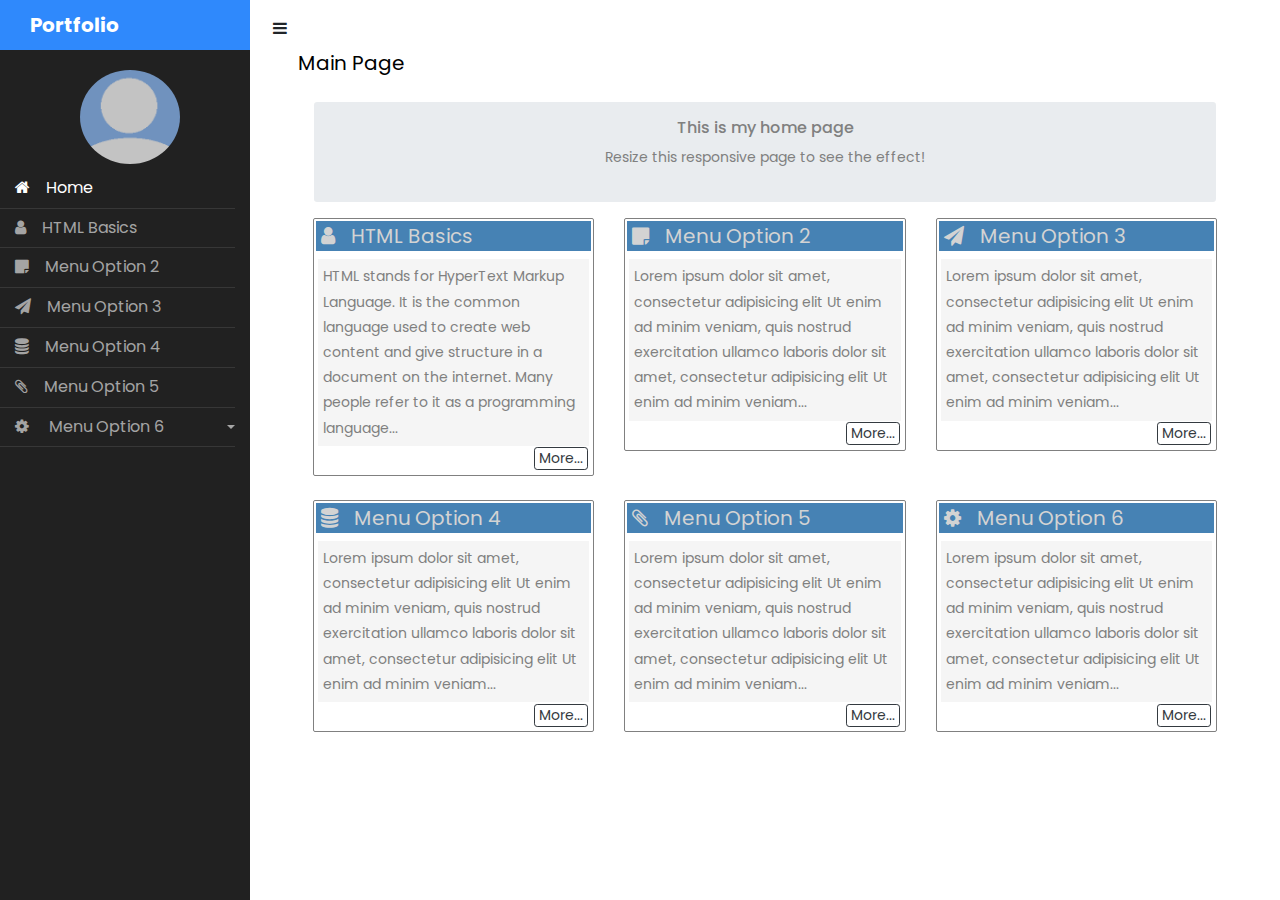
<file: index.html>
<!doctype html>
<html lang="en">
  <head>
  	<title>Sidebar 04</title>
    <meta charset="utf-8">
    <meta name="viewport" content="width=device-width, initial-scale=1, shrink-to-fit=no">

    <link href="https://fonts.googleapis.com/css?family=Poppins:300,400,500,600,700,800,900" rel="stylesheet">
		
		<link rel="stylesheet" href="https://stackpath.bootstrapcdn.com/font-awesome/4.7.0/css/font-awesome.min.css">

    <link rel="stylesheet" href="css/style.css">
    <link rel="stylesheet" href="css/custom.css">
  </head>
  <body>
		
		<div class="wrapper d-flex align-items-stretch">
		
      <nav id="sidebar" class="">
				<div class="custom-menu">
					<button type="button" id="sidebarCollapse" class="btn bte-dark">
	          <i class="fa fa-bars"></i>
	          <span class="sr-only">Toggle Menu</span>
	        </button>
        </div>

        <h1><a href="index.html" class="logo">Portfolio</a></h1>

        <div style="width: 100%; text-align: center; margin: 5px;">
          <img src="images/person.png" style="border-radius: 50%; width: 40%;">
        </div>

        <ul class="list-unstyled components mb-5">
          <li class="active"><a href="#"><span class="fa fa-home mr-3"></span>Home</a></li>
          <li><a href="pdfTemplate.html"><span class="fa fa-user mr-3"></span>HTML Basics</a></li>
          <li><a href="#"><span class="fa fa-sticky-note mr-3"></span>Menu Option 2</a></li>
          <li><a href="#"><span class="fa fa-paper-plane mr-3"></span>Menu Option 3</a></li>
          <li><a href="#"><span class="fa fa-database mr-3"></span>Menu Option 4</a></li>
          <li><a href="#"><span class="fa fa-paperclip mr-3"></span>Menu Option 5</a></li>
          <li>
            <a href="#pageSubmenu" data-toggle="collapse" aria-expanded="false" class="dropdown-toggle"><span class="fa fa-gear mr-3"></span> Menu Option 6</a>
            <ul class="collapse list-unstyled" id="pageSubmenu">
              <li>
                <a href="#">Page 1</a>
              </li>
              <li>
                <a href="#">Page 2</a>
              </li>
            </ul>
          </li>
        </ul>
    	
      </nav>

      <!-- Page Content  -->

      <div id="content" class="p-4 p-md-5 pt-5">
        <h5 class="mb-4">Main Page</h5>

        <div class="jumbotron text-center m-3">
          <h6>This is my home page</h6>
          <p>Resize this responsive page to see the effect!</p>
        </div>
  
        <div class="container m-0 p-0">
          <!--ROW 1-->
          <div class="row m-0 p-0">
            <div class="col-sm-4 mb-4">              
              <div class="cards">
                <h5 class="cards-header"><span class="fa fa-user mr-3"></span>HTML Basics</h5>
                <p class="cards-content">

                  HTML stands for HyperText Markup Language. It is the common language used to create web content 
                  and give structure in a document on the internet.  Many people refer to it as a programming language... 

                </p>
                <div class="cards-footer">
                  <a class="btn btn-outline-dark btn-sm m-0 p-0 pr-1 pl-1" href="#" role="button">More...</a>
                </div>
              </div>
            </div>
            <div class="col-sm-4 mb-4">
              <div class="cards">
                <h5 class="cards-header"><span class="fa fa-sticky-note mr-3"></span>Menu Option 2</h5>
                <p class="cards-content">
                  Lorem ipsum dolor sit amet, consectetur adipisicing elit Ut enim ad minim veniam, 
                  quis nostrud exercitation ullamco laboris dolor sit amet, consectetur adipisicing elit 
                  Ut enim ad minim veniam...
                </p>
                <div class="cards-footer">
                  <a class="btn btn-outline-dark btn-sm m-0 p-0 pr-1 pl-1" href="#" role="button">More...</a>
                </div>
              </div>
            </div>
            <div class="col-sm-4 mb-4">
              <div class="cards">
                <h5 class="cards-header"><span class="fa fa-paper-plane mr-3"></span>Menu Option 3</h5>
                <p class="cards-content">
                  Lorem ipsum dolor sit amet, consectetur adipisicing elit Ut enim ad minim veniam, 
                  quis nostrud exercitation ullamco laboris dolor sit amet, consectetur adipisicing elit 
                  Ut enim ad minim veniam...
                </p>
                <div class="cards-footer">
                  <a class="btn btn-outline-dark btn-sm m-0 p-0 pr-1 pl-1" href="#" role="button">More...</a>
                </div>
              </div>
            </div>
          <!--ROW 2-->
          <div class="row m-0 p-0">
              <div class="col-sm-4 mb-4">              
                <div class="cards">
                  <h5 class="cards-header"><span class="fa fa-database mr-3"></span>Menu Option 4</h5>
                  <p class="cards-content">
                    Lorem ipsum dolor sit amet, consectetur adipisicing elit Ut enim ad minim veniam, 
                    quis nostrud exercitation ullamco laboris dolor sit amet, consectetur adipisicing elit 
                    Ut enim ad minim veniam...
                  </p>
                  <div class="cards-footer">
                    <a class="btn btn-outline-dark btn-sm m-0 p-0 pr-1 pl-1" href="#" role="button">More...</a>
                  </div>
                </div>
              </div>
              <div class="col-sm-4 mb-4">
                <div class="cards">
                  <h5 class="cards-header"><span class="fa fa-paperclip mr-3"></span>Menu Option 5</h5>
                  <p class="cards-content">
                    Lorem ipsum dolor sit amet, consectetur adipisicing elit Ut enim ad minim veniam, 
                    quis nostrud exercitation ullamco laboris dolor sit amet, consectetur adipisicing elit 
                    Ut enim ad minim veniam...
                  </p>
                  <div class="cards-footer">
                    <a class="btn btn-outline-dark btn-sm m-0 p-0 pr-1 pl-1" href="#" role="button">More...</a>
                  </div>
                </div>
              </div>
              <div class="col-sm-4 mb-4">
                <div class="cards">
                  <h5 class="cards-header"><span class="fa fa-gear mr-3"></span>Menu Option 6</h5>
                  <p class="cards-content">
                    Lorem ipsum dolor sit amet, consectetur adipisicing elit Ut enim ad minim veniam, 
                    quis nostrud exercitation ullamco laboris dolor sit amet, consectetur adipisicing elit 
                    Ut enim ad minim veniam...
                  </p>
                  <div class="cards-footer">
                    <a class="btn btn-outline-dark btn-sm m-0 p-0 pr-1 pl-1" href="#" role="button">More...</a>
                  </div>
                </div>
              </div>
          </div>

      </div>
		</div>

    <script src="js/jquery.min.js"></script>
    <script src="js/popper.js"></script>
    <script src="js/bootstrap.min.js"></script>
    <script src="js/main.js"></script>

  </body>
</html>
</file>
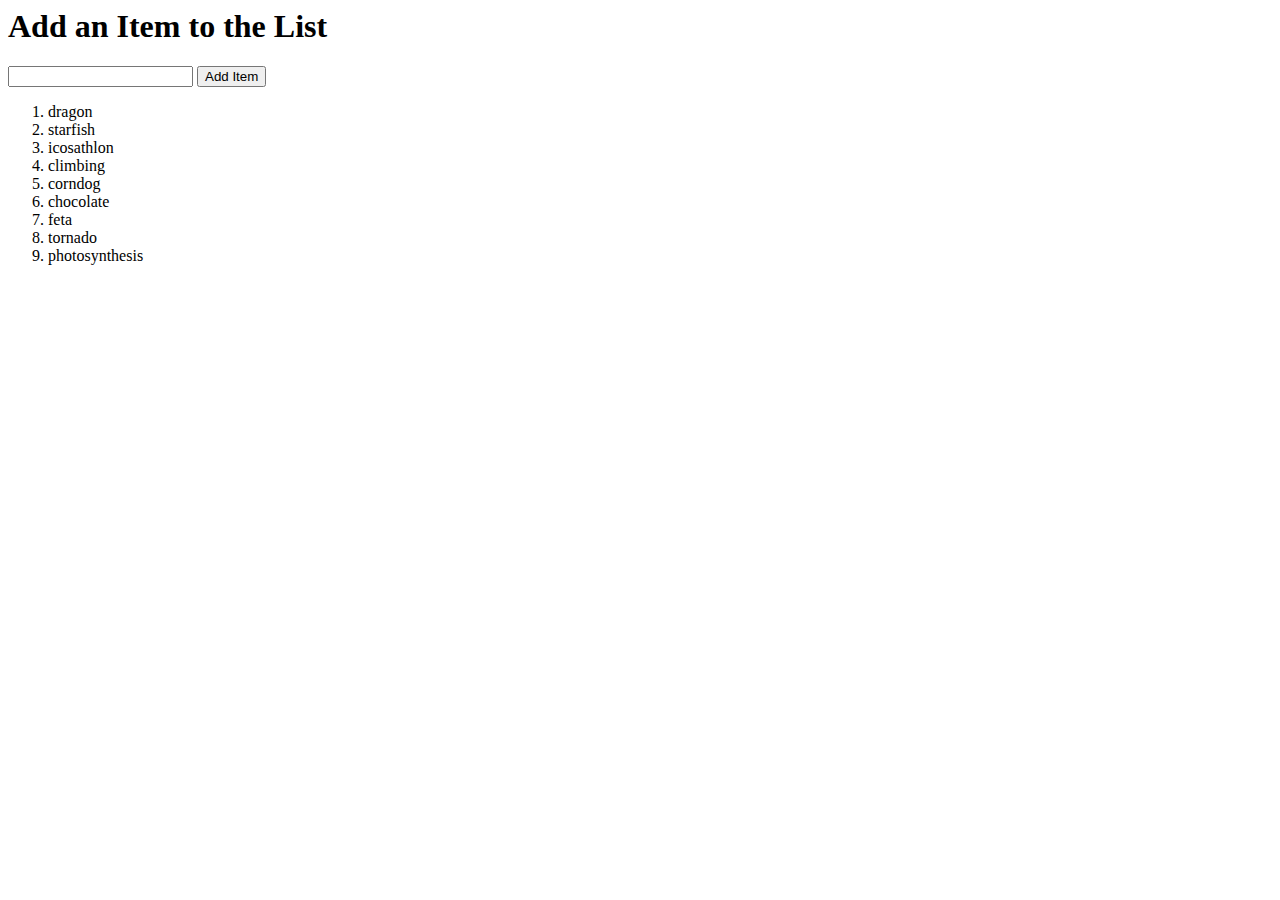
<file: HangmanJS.html>
<html>
    <head>
        <title>Hangman List</title>
        <script>
            // This function will run when the form is submitted
            function addItem(event) {
                event.preventDefault(); // Prevent the default form submit behavior
        
                // Get the value from the input field
                var itemText = document.getElementById("itemInput").value;
        
                // Create a new li element
                var newItem = document.createElement("li");
                newItem.textContent = itemText;

                // Append the new item to the list
                document.getElementById("hangmanWords").appendChild(newItem);
        
                // Clear the input field for the next input
                document.getElementById("hangmanWords").value = "";
            }
        </script>
    </head>
<body>

    <h1>Add an Item to the List</h1>
    <!-- Create a form with a text input and a submit button -->
    <form onSubmit="addItem(event)">
        <input type="text" id="itemInput" required>
        <button type="submit">Add Item</button>
    </form>

    <ol id="hangmanWords">
        <li value="dragon">dragon</li>
        <li value="starfish">starfish</li>
        <li value="icosathlon">icosathlon</li>
        <li value="climbing">climbing</li>
        <li value="corndog">corndog</li>
        <li value="chocolate">chocolate</li>
        <li value="feta">feta</li>
        <li value="tornado">tornado</li>
        <li value="photosynthesis">photosynthesis</li>
    </ol>
</body>
</html>
</file>
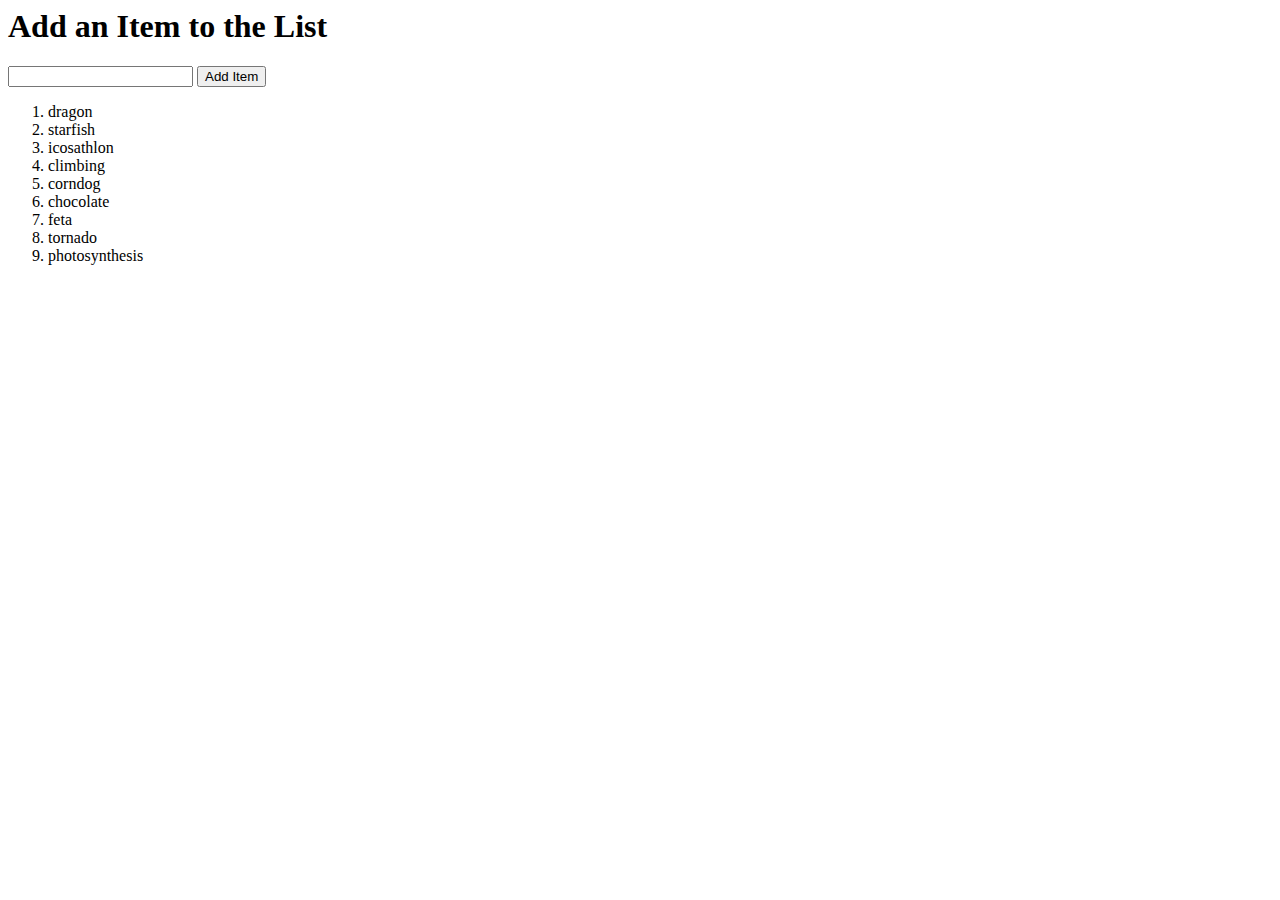
<file: HangmanList.html>
<html>
    <head>
        <title>Hangman List</title>
        <script>
            // This function will run when the form is submitted
            function addItem(event) {
                event.preventDefault(); // Prevent the default form submit behavior
        
                // Get the value from the input field
                var itemText = document.getElementById("itemInput").value;
        
                // Create a new li element
                var newItem = document.createElement("li");
                newItem.textContent = itemText;

                newItem.setAttribute('value',itemText);
        
                // Append the new item to the list
                document.getElementById("hangmanWords").appendChild(newItem);
        
                // Clear the input field for the next input
                document.getElementById("hangmanWords").value = "";
            }
        </script>
    </head>
<body>

    <h1>Add an Item to the List</h1>
    <!-- Create a form with a text input and a submit button -->
    <form onSubmit="addItem(event)">
        <input type="text" id="itemInput" required>
        <button type="submit">Add Item</button>
    </form>

    <ol id="hangmanWords">
        <li value="dragon">dragon</li>
        <li value="starfish">starfish</li>
        <li value="icosathlon">icosathlon</li>
        <li value="climbing">climbing</li>
        <li value="corndog">corndog</li>
        <li value="chocolate">chocolate</li>
        <li value="feta">feta</li>
        <li value="tornado">tornado</li>
        <li value="photosynthesis">photosynthesis</li>
    </ol>
</body>
</html>
</file>
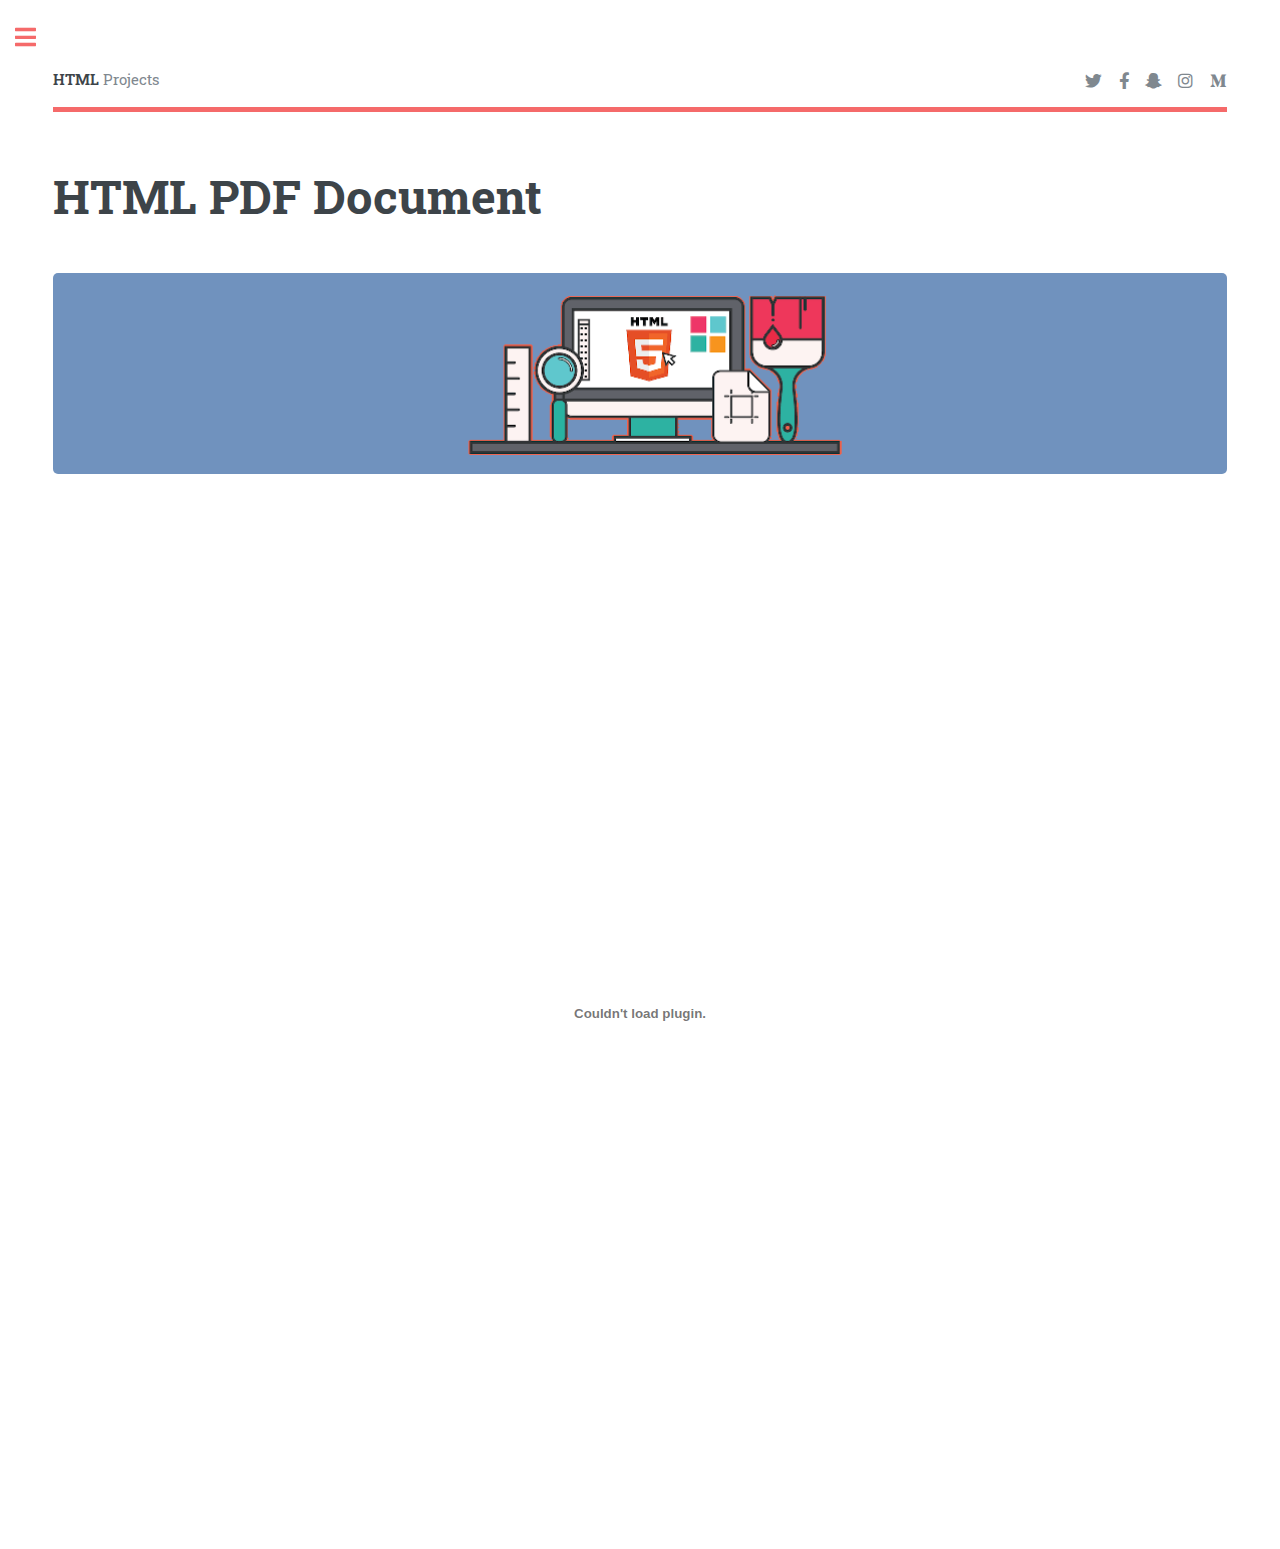
<file: pdf.html>
﻿<!DOCTYPE HTML>
<!--
	Editorial by HTML5 UP
	html5up.net | @ajlkn
	Free for personal and commercial use under the CCA 3.0 license (html5up.net/license)
-->
<html>
	<head>
		<title>Generic - Editorial by HTML5 UP</title>
		<meta charset="utf-8" />
		<meta name="viewport" content="width=device-width, initial-scale=1, user-scalable=no" />
		<link rel="stylesheet" href="assets/css/main.css" />
	</head>
	<body class="is-preload">

		<!-- Wrapper -->
			<div id="wrapper">

				<!-- Main -->
					<div id="main">
						<div class="inner">

							<!-- Header -->
								<header id="header">
									<a href="index.html" class="logo"><strong>HTML</strong> Projects</a>
									<ul class="icons">
										<li><a href="#" class="icon brands fa-twitter"><span class="label">Twitter</span></a></li>
										<li><a href="#" class="icon brands fa-facebook-f"><span class="label">Facebook</span></a></li>
										<li><a href="#" class="icon brands fa-snapchat-ghost"><span class="label">Snapchat</span></a></li>
										<li><a href="#" class="icon brands fa-instagram"><span class="label">Instagram</span></a></li>
										<li><a href="#" class="icon brands fa-medium-m"><span class="label">Medium</span></a></li>
									</ul>
								</header>

							<!-- Content -->
								<section>
									<header class="main">
										<h1>HTML PDF Document</h1>
									</header>

									<span class="image main"><img src="images/htmlBanner.png" alt="" /></span>

									<object
										data="PDF/HTML5.pdf"
										type="application/pdf"
										width="100%"
										height="1000px"
									></object>

								</section>

						</div>
					</div>

				<!-- Sidebar -->
					<div id="sidebar">
						<div class="inner">

							<!-- Menu -->
								<nav id="menu">
									<ul>
										<li><a href="index.html">Homepage</a></li>
									</ul>
								</nav>

							<!-- Footer -->
								<footer id="footer">
								</footer>

						</div>
					</div>

			</div>

		<!-- Scripts -->
			<script src="assets/js/jquery.min.js"></script>
			<script src="assets/js/browser.min.js"></script>
			<script src="assets/js/breakpoints.min.js"></script>
			<script src="assets/js/util.js"></script>
			<script src="assets/js/main.js"></script>

	</body>
</html>
</file>
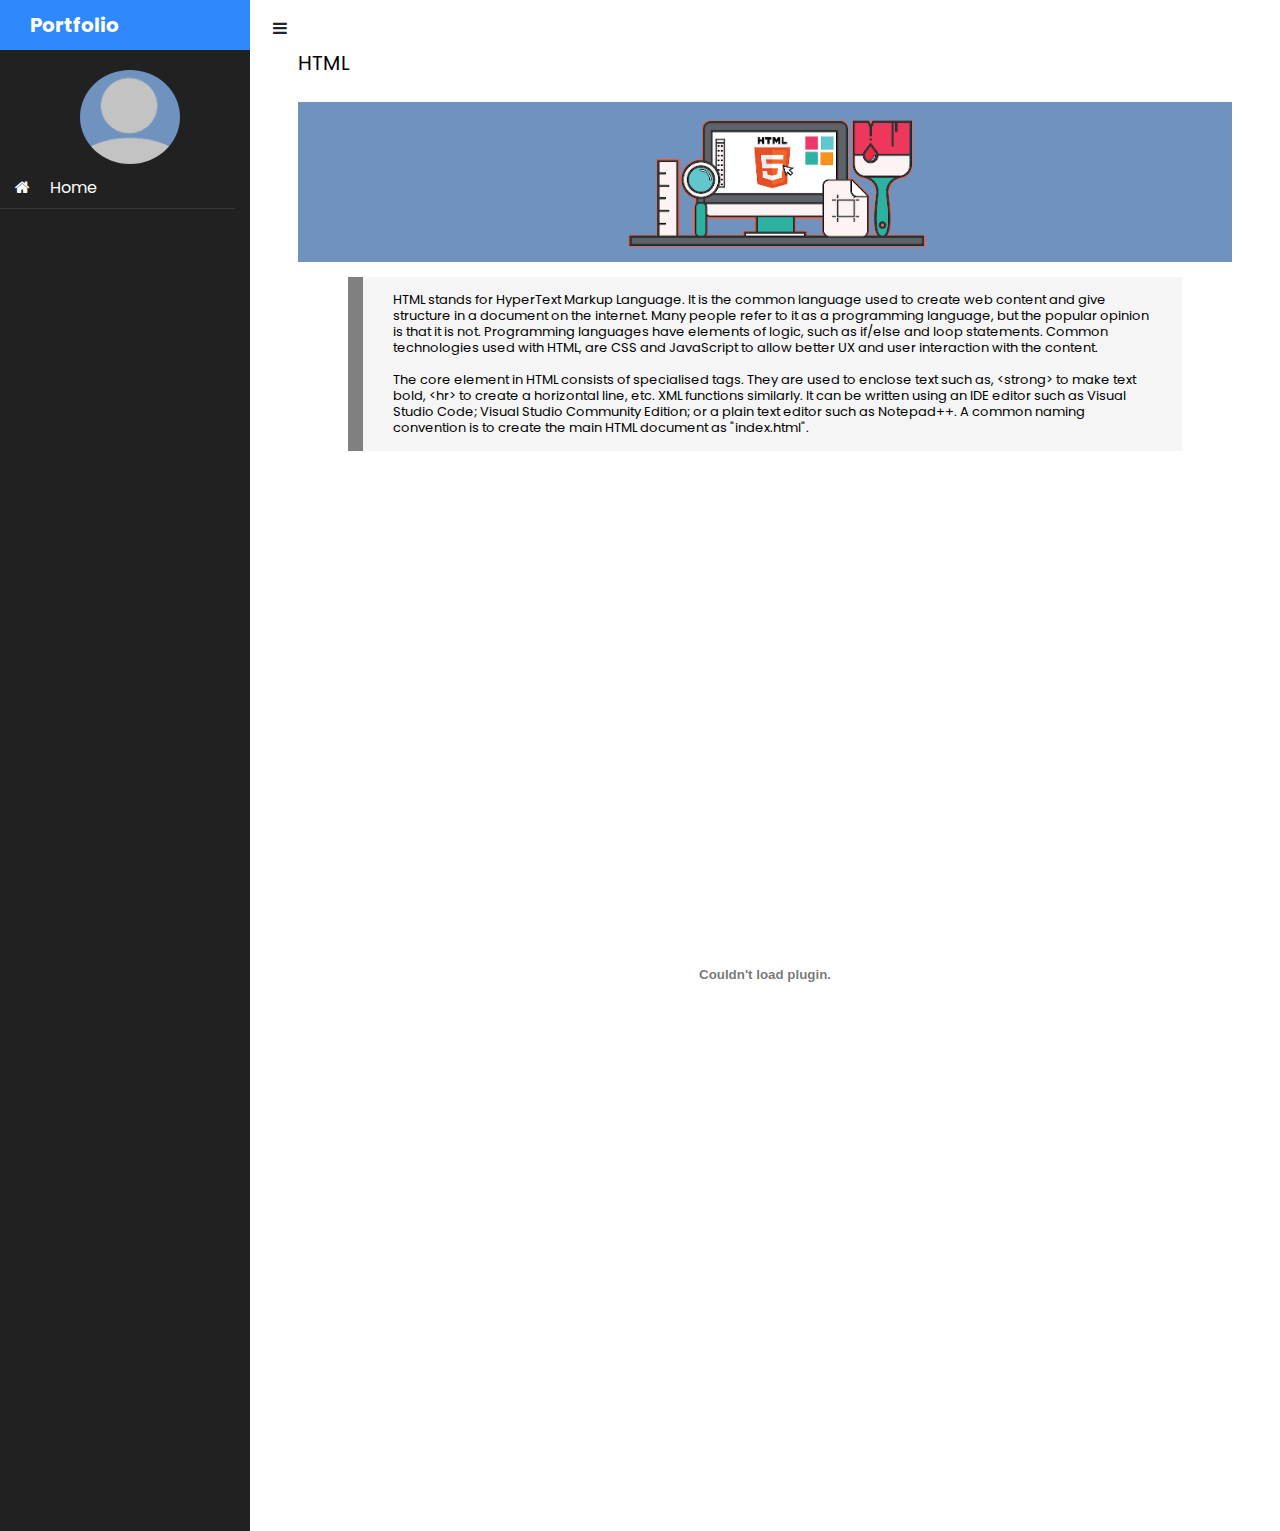
<file: pdfTemplate.html>
<!doctype html>
<html lang="en">
  <head>
  	<title>Sidebar 04</title>
    <meta charset="utf-8">
    <meta name="viewport" content="width=device-width, initial-scale=1, shrink-to-fit=no">

    <link href="https://fonts.googleapis.com/css?family=Poppins:300,400,500,600,700,800,900" rel="stylesheet">
		
		<link rel="stylesheet" href="https://stackpath.bootstrapcdn.com/font-awesome/4.7.0/css/font-awesome.min.css">

    <link rel="stylesheet" href="css/style.css">
    <link rel="stylesheet" href="css/custom.css">
  </head>
  <body>
		
		<div class="wrapper d-flex align-items-stretch">
		
      <nav id="sidebar" class="">
				<div class="custom-menu">
					<button type="button" id="sidebarCollapse" class="btn bte-dark">
	          <i class="fa fa-bars"></i>
	          <span class="sr-only">Toggle Menu</span>
	        </button>
        </div>

        <h1><a href="index.html" class="logo">Portfolio</a></h1>

        <div style="width: 100%; text-align: center; margin: 5px;">
          <img src="images/person.png" style="border-radius: 50%; width: 40%;">
        </div>

        <ul class="list-unstyled components mb-5">
          <li class="active"><a href="index.html"><span class="fa fa-home mr-3"></span> Home</a></li>
        </ul>
    	
      </nav>

      <!-- Page Content  -->

      <div id="content" class="p-4 p-md-5 pt-5" style="width: 100%">
        <h5 class="mb-4">HTML</h5>

        <img src="images/htmlBanner.png" style="width: 100%;"/>
                    
          <p class="intro">
            HTML stands for HyperText Markup Language. It is the common language used to create web content 
            and give structure in a document on the internet.  Many people refer to it as a programming language, 
            but the popular opinion is that it is not. Programming languages have elements of logic, such as 
            if/else and loop statements.  Common technologies used with HTML, are CSS and JavaScript to 
            allow better UX and user interaction with the content. <br/><br/> The core element in HTML consists of 
            specialised tags. They are used to enclose text such as, &lt;strong&gt; to make text bold,  
            &lt;hr&gt; to create a horizontal line, etc. XML functions similarly. It can be written using an IDE editor 
            such as Visual Studio Code; Visual Studio Community Edition; or a plain text editor such as 
            Notepad++. A common naming convention is to create the main HTML document as "index.html".
        </p>

          <div class="container m-0 mt-4 p-0">
          <object
            data="resources/HTML5.pdf"
            type="application/pdf"
            width="100%"
            height="1000px"
            view="Fit"            
          ></object>
        </div>

      </div>
		</div>

    <script src="js/jquery.min.js"></script>
    <script src="js/popper.js"></script>
    <script src="js/bootstrap.min.js"></script>
    <script src="js/main.js"></script>

  </body>
</html>
</file>
<file: css/custom.css>
.cards-header {
    background-color: steelblue;
    color: lightgray;
    padding-left: 5px;
}

.cards {
    padding: 2px;
    border: 1px solid grey;
    border-radius: 2px;
}

.cards-content {
    margin: 2px;
    margin-bottom: 0;
    background-color: whitesmoke;
    padding: 5px;    
}

.cards-footer {
    width: 100%; 
    margin: 2px;
    margin-top: 0;
    padding-right: 5px;
    text-align: right;
}

.intro {
    background-color: whitesmoke;
    margin: 15px 50px 15px 50px;
    padding: 15px 30px 15px 30px;
    border-left: 15px solid gray;
    color: black;
    line-height: 16px;
    /*font-family: Verdana, Geneva, Tahoma, sans-serif;*/
    font-size: small;
}
</file>
<file: assets/css/main.css>
@import url(fontawesome-all.min.css);
@import url("https://fonts.googleapis.com/css?family=Open+Sans:400,600,400italic,600italic|Roboto+Slab:400,700");
/*
	Editorial by HTML5 UP
	html5up.net | @ajlkn
	Free for personal and commercial use under the CCA 3.0 license (html5up.net/license)
*/
html, body, div, span, applet, object,
iframe, h1, h2, h3, h4, h5, h6, p, blockquote,
pre, a, abbr, acronym, address, big, cite,
code, del, dfn, em, img, ins, kbd, q, s, samp,
small, strike, strong, sub, sup, tt, var, b,
u, i, center, dl, dt, dd, ol, ul, li, fieldset,
form, label, legend, table, caption, tbody,
tfoot, thead, tr, th, td, article, aside,
canvas, details, embed, figure, figcaption,
footer, header, hgroup, menu, nav, output, ruby,
section, summary, time, mark, audio, video {
  margin: 0;
  padding: 0;
  border: 0;
  font-size: 100%;
  font: inherit;
  vertical-align: baseline; }

article, aside, details, figcaption, figure,
footer, header, hgroup, menu, nav, section {
  display: block; }

body {
  line-height: 1; }

ol, ul {
  list-style: none; }

blockquote, q {
  quotes: none; }
  blockquote:before, blockquote:after, q:before, q:after {
    content: '';
    content: none; }

table {
  border-collapse: collapse;
  border-spacing: 0; }

body {
  -webkit-text-size-adjust: none; }

mark {
  background-color: transparent;
  color: inherit; }

input::-moz-focus-inner {
  border: 0;
  padding: 0; }

input, select, textarea {
  -moz-appearance: none;
  -webkit-appearance: none;
  -ms-appearance: none;
  appearance: none; }

/* Basic */
@-ms-viewport {
  width: device-width; }

body {
  -ms-overflow-style: scrollbar; }

@media screen and (max-width: 480px) {
  html, body {
    min-width: 320px; } }

html {
  box-sizing: border-box; }

*, *:before, *:after {
  box-sizing: inherit; }

body {
  background: #ffffff; }
  body.is-preload *, body.is-preload *:before, body.is-preload *:after, body.is-resizing *, body.is-resizing *:before, body.is-resizing *:after {
    -moz-animation: none !important;
    -webkit-animation: none !important;
    -ms-animation: none !important;
    animation: none !important;
    -moz-transition: none !important;
    -webkit-transition: none !important;
    -ms-transition: none !important;
    transition: none !important; }

/* Type */
body, input, select, textarea {
  color: #7f888f;
  font-family: "Open Sans", sans-serif;
  font-size: 13pt;
  font-weight: 400;
  line-height: 1.65; }
  @media screen and (max-width: 1680px) {
    body, input, select, textarea {
      font-size: 11pt; } }
  @media screen and (max-width: 1280px) {
    body, input, select, textarea {
      font-size: 10pt; } }
  @media screen and (max-width: 360px) {
    body, input, select, textarea {
      font-size: 9pt; } }

a {
  -moz-transition: color 0.2s ease-in-out, border-bottom-color 0.2s ease-in-out;
  -webkit-transition: color 0.2s ease-in-out, border-bottom-color 0.2s ease-in-out;
  -ms-transition: color 0.2s ease-in-out, border-bottom-color 0.2s ease-in-out;
  transition: color 0.2s ease-in-out, border-bottom-color 0.2s ease-in-out;
  border-bottom: dotted 1px;
  color: #f56a6a;
  text-decoration: none; }
  a:hover {
    border-bottom-color: #f56a6a;
    color: #f56a6a !important; }
    a:hover strong {
      color: inherit; }

strong, b {
  color: #3d4449;
  font-weight: 600; }

em, i {
  font-style: italic; }

p {
  margin: 0 0 2em 0; }

h1, h2, h3, h4, h5, h6 {
  color: #3d4449;
  font-family: "Roboto Slab", serif;
  font-weight: 700;
  line-height: 1.5;
  margin: 0 0 1em 0; }
  h1 a, h2 a, h3 a, h4 a, h5 a, h6 a {
    color: inherit;
    text-decoration: none;
    border-bottom: 0; }

h1 {
  font-size: 4em;
  margin: 0 0 0.5em 0;
  line-height: 1.3; }

h2 {
  font-size: 1.75em; }

h3 {
  font-size: 1.25em; }

h4 {
  font-size: 1.1em; }

h5 {
  font-size: 0.9em; }

h6 {
  font-size: 0.7em; }

@media screen and (max-width: 1680px) {
  h1 {
    font-size: 3.5em; } }

@media screen and (max-width: 980px) {
  h1 {
    font-size: 3.25em; } }

@media screen and (max-width: 736px) {
  h1 {
    font-size: 2em;
    line-height: 1.4; }
  h2 {
    font-size: 1.5em; } }

sub {
  font-size: 0.8em;
  position: relative;
  top: 0.5em; }

sup {
  font-size: 0.8em;
  position: relative;
  top: -0.5em; }

blockquote {
  border-left: solid 3px rgba(210, 215, 217, 0.75);
  font-style: italic;
  margin: 0 0 2em 0;
  padding: 0.5em 0 0.5em 2em; }

code {
  background: rgba(230, 235, 237, 0.25);
  border-radius: 0.375em;
  border: solid 1px rgba(210, 215, 217, 0.75);
  font-family: "Courier New", monospace;
  font-size: 0.9em;
  margin: 0 0.25em;
  padding: 0.25em 0.65em; }

pre {
  -webkit-overflow-scrolling: touch;
  font-family: "Courier New", monospace;
  font-size: 0.9em;
  margin: 0 0 2em 0; }
  pre code {
    display: block;
    line-height: 1.75;
    padding: 1em 1.5em;
    overflow-x: auto; }

hr {
  border: 0;
  border-bottom: solid 1px rgba(210, 215, 217, 0.75);
  margin: 2em 0; }
  hr.major {
    margin: 1px 0; }

.align-left {
  text-align: left; }

.align-center {
  text-align: center; }

.align-right {
  text-align: right; }

/* Row */
.row {
  display: flex;
  flex-wrap: wrap;
  box-sizing: border-box;
  align-items: stretch; }
  .row > * {
    box-sizing: border-box; }
  .row.gtr-uniform > * > :last-child {
    margin-bottom: 0; }
  .row.aln-left {
    justify-content: flex-start; }
  .row.aln-center {
    justify-content: center; }
  .row.aln-right {
    justify-content: flex-end; }
  .row.aln-top {
    align-items: flex-start; }
  .row.aln-middle {
    align-items: center; }
  .row.aln-bottom {
    align-items: flex-end; }
  .row > .imp {
    order: -1; }
  .row > .col-1 {
    width: 8.33333%; }
  .row > .off-1 {
    margin-left: 8.33333%; }
  .row > .col-2 {
    width: 16.66667%; }
  .row > .off-2 {
    margin-left: 16.66667%; }
  .row > .col-3 {
    width: 25%; }
  .row > .off-3 {
    margin-left: 25%; }
  .row > .col-4 {
    width: 33.33333%; }
  .row > .off-4 {
    margin-left: 33.33333%; }
  .row > .col-5 {
    width: 41.66667%; }
  .row > .off-5 {
    margin-left: 41.66667%; }
  .row > .col-6 {
    width: 50%; }
  .row > .off-6 {
    margin-left: 50%; }
  .row > .col-7 {
    width: 58.33333%; }
  .row > .off-7 {
    margin-left: 58.33333%; }
  .row > .col-8 {
    width: 66.66667%; }
  .row > .off-8 {
    margin-left: 66.66667%; }
  .row > .col-9 {
    width: 75%; }
  .row > .off-9 {
    margin-left: 75%; }
  .row > .col-10 {
    width: 83.33333%; }
  .row > .off-10 {
    margin-left: 83.33333%; }
  .row > .col-11 {
    width: 91.66667%; }
  .row > .off-11 {
    margin-left: 91.66667%; }
  .row > .col-12 {
    width: 100%; }
  .row > .off-12 {
    margin-left: 100%; }
  .row.gtr-0 {
    margin-top: 0;
    margin-left: 0em; }
    .row.gtr-0 > * {
      padding: 0 0 0 0em; }
    .row.gtr-0.gtr-uniform {
      margin-top: 0em; }
      .row.gtr-0.gtr-uniform > * {
        padding-top: 0em; }
  .row.gtr-25 {
    margin-top: 0;
    margin-left: -0.375em; }
    .row.gtr-25 > * {
      padding: 0 0 0 0.375em; }
    .row.gtr-25.gtr-uniform {
      margin-top: -0.375em; }
      .row.gtr-25.gtr-uniform > * {
        padding-top: 0.375em; }
  .row.gtr-50 {
    margin-top: 0;
    margin-left: -0.75em; }
    .row.gtr-50 > * {
      padding: 0 0 0 0.75em; }
    .row.gtr-50.gtr-uniform {
      margin-top: -0.75em; }
      .row.gtr-50.gtr-uniform > * {
        padding-top: 0.75em; }
  .row {
    margin-top: 0;
    margin-left: -1.5em; }
    .row > * {
      padding: 0 0 0 1.5em; }
    .row.gtr-uniform {
      margin-top: -1.5em; }
      .row.gtr-uniform > * {
        padding-top: 1.5em; }
  .row.gtr-150 {
    margin-top: 0;
    margin-left: -2.25em; }
    .row.gtr-150 > * {
      padding: 0 0 0 2.25em; }
    .row.gtr-150.gtr-uniform {
      margin-top: -2.25em; }
      .row.gtr-150.gtr-uniform > * {
        padding-top: 2.25em; }
  .row.gtr-200 {
    margin-top: 0;
    margin-left: -3em; }
    .row.gtr-200 > * {
      padding: 0 0 0 3em; }
    .row.gtr-200.gtr-uniform {
      margin-top: -3em; }
      .row.gtr-200.gtr-uniform > * {
        padding-top: 3em; }
  @media screen and (max-width: 1680px) {
    .row {
      display: flex;
      flex-wrap: wrap;
      box-sizing: border-box;
      align-items: stretch; }
      .row > * {
        box-sizing: border-box; }
      .row.gtr-uniform > * > :last-child {
        margin-bottom: 0; }
      .row.aln-left {
        justify-content: flex-start; }
      .row.aln-center {
        justify-content: center; }
      .row.aln-right {
        justify-content: flex-end; }
      .row.aln-top {
        align-items: flex-start; }
      .row.aln-middle {
        align-items: center; }
      .row.aln-bottom {
        align-items: flex-end; }
      .row > .imp-xlarge {
        order: -1; }
      .row > .col-1-xlarge {
        width: 8.33333%; }
      .row > .off-1-xlarge {
        margin-left: 8.33333%; }
      .row > .col-2-xlarge {
        width: 16.66667%; }
      .row > .off-2-xlarge {
        margin-left: 16.66667%; }
      .row > .col-3-xlarge {
        width: 25%; }
      .row > .off-3-xlarge {
        margin-left: 25%; }
      .row > .col-4-xlarge {
        width: 33.33333%; }
      .row > .off-4-xlarge {
        margin-left: 33.33333%; }
      .row > .col-5-xlarge {
        width: 41.66667%; }
      .row > .off-5-xlarge {
        margin-left: 41.66667%; }
      .row > .col-6-xlarge {
        width: 50%; }
      .row > .off-6-xlarge {
        margin-left: 50%; }
      .row > .col-7-xlarge {
        width: 58.33333%; }
      .row > .off-7-xlarge {
        margin-left: 58.33333%; }
      .row > .col-8-xlarge {
        width: 66.66667%; }
      .row > .off-8-xlarge {
        margin-left: 66.66667%; }
      .row > .col-9-xlarge {
        width: 75%; }
      .row > .off-9-xlarge {
        margin-left: 75%; }
      .row > .col-10-xlarge {
        width: 83.33333%; }
      .row > .off-10-xlarge {
        margin-left: 83.33333%; }
      .row > .col-11-xlarge {
        width: 91.66667%; }
      .row > .off-11-xlarge {
        margin-left: 91.66667%; }
      .row > .col-12-xlarge {
        width: 100%; }
      .row > .off-12-xlarge {
        margin-left: 100%; }
      .row.gtr-0 {
        margin-top: 0;
        margin-left: 0em; }
        .row.gtr-0 > * {
          padding: 0 0 0 0em; }
        .row.gtr-0.gtr-uniform {
          margin-top: 0em; }
          .row.gtr-0.gtr-uniform > * {
            padding-top: 0em; }
      .row.gtr-25 {
        margin-top: 0;
        margin-left: -0.375em; }
        .row.gtr-25 > * {
          padding: 0 0 0 0.375em; }
        .row.gtr-25.gtr-uniform {
          margin-top: -0.375em; }
          .row.gtr-25.gtr-uniform > * {
            padding-top: 0.375em; }
      .row.gtr-50 {
        margin-top: 0;
        margin-left: -0.75em; }
        .row.gtr-50 > * {
          padding: 0 0 0 0.75em; }
        .row.gtr-50.gtr-uniform {
          margin-top: -0.75em; }
          .row.gtr-50.gtr-uniform > * {
            padding-top: 0.75em; }
      .row {
        margin-top: 0;
        margin-left: -1.5em; }
        .row > * {
          padding: 0 0 0 1.5em; }
        .row.gtr-uniform {
          margin-top: -1.5em; }
          .row.gtr-uniform > * {
            padding-top: 1.5em; }
      .row.gtr-150 {
        margin-top: 0;
        margin-left: -2.25em; }
        .row.gtr-150 > * {
          padding: 0 0 0 2.25em; }
        .row.gtr-150.gtr-uniform {
          margin-top: -2.25em; }
          .row.gtr-150.gtr-uniform > * {
            padding-top: 2.25em; }
      .row.gtr-200 {
        margin-top: 0;
        margin-left: -3em; }
        .row.gtr-200 > * {
          padding: 0 0 0 3em; }
        .row.gtr-200.gtr-uniform {
          margin-top: -3em; }
          .row.gtr-200.gtr-uniform > * {
            padding-top: 3em; } }
  @media screen and (max-width: 1280px) {
    .row {
      display: flex;
      flex-wrap: wrap;
      box-sizing: border-box;
      align-items: stretch; }
      .row > * {
        box-sizing: border-box; }
      .row.gtr-uniform > * > :last-child {
        margin-bottom: 0; }
      .row.aln-left {
        justify-content: flex-start; }
      .row.aln-center {
        justify-content: center; }
      .row.aln-right {
        justify-content: flex-end; }
      .row.aln-top {
        align-items: flex-start; }
      .row.aln-middle {
        align-items: center; }
      .row.aln-bottom {
        align-items: flex-end; }
      .row > .imp-large {
        order: -1; }
      .row > .col-1-large {
        width: 8.33333%; }
      .row > .off-1-large {
        margin-left: 8.33333%; }
      .row > .col-2-large {
        width: 16.66667%; }
      .row > .off-2-large {
        margin-left: 16.66667%; }
      .row > .col-3-large {
        width: 25%; }
      .row > .off-3-large {
        margin-left: 25%; }
      .row > .col-4-large {
        width: 33.33333%; }
      .row > .off-4-large {
        margin-left: 33.33333%; }
      .row > .col-5-large {
        width: 41.66667%; }
      .row > .off-5-large {
        margin-left: 41.66667%; }
      .row > .col-6-large {
        width: 50%; }
      .row > .off-6-large {
        margin-left: 50%; }
      .row > .col-7-large {
        width: 58.33333%; }
      .row > .off-7-large {
        margin-left: 58.33333%; }
      .row > .col-8-large {
        width: 66.66667%; }
      .row > .off-8-large {
        margin-left: 66.66667%; }
      .row > .col-9-large {
        width: 75%; }
      .row > .off-9-large {
        margin-left: 75%; }
      .row > .col-10-large {
        width: 83.33333%; }
      .row > .off-10-large {
        margin-left: 83.33333%; }
      .row > .col-11-large {
        width: 91.66667%; }
      .row > .off-11-large {
        margin-left: 91.66667%; }
      .row > .col-12-large {
        width: 100%; }
      .row > .off-12-large {
        margin-left: 100%; }
      .row.gtr-0 {
        margin-top: 0;
        margin-left: 0em; }
        .row.gtr-0 > * {
          padding: 0 0 0 0em; }
        .row.gtr-0.gtr-uniform {
          margin-top: 0em; }
          .row.gtr-0.gtr-uniform > * {
            padding-top: 0em; }
      .row.gtr-25 {
        margin-top: 0;
        margin-left: -0.375em; }
        .row.gtr-25 > * {
          padding: 0 0 0 0.375em; }
        .row.gtr-25.gtr-uniform {
          margin-top: -0.375em; }
          .row.gtr-25.gtr-uniform > * {
            padding-top: 0.375em; }
      .row.gtr-50 {
        margin-top: 0;
        margin-left: -0.75em; }
        .row.gtr-50 > * {
          padding: 0 0 0 0.75em; }
        .row.gtr-50.gtr-uniform {
          margin-top: -0.75em; }
          .row.gtr-50.gtr-uniform > * {
            padding-top: 0.75em; }
      .row {
        margin-top: 0;
        margin-left: -1.5em; }
        .row > * {
          padding: 0 0 0 1.5em; }
        .row.gtr-uniform {
          margin-top: -1.5em; }
          .row.gtr-uniform > * {
            padding-top: 1.5em; }
      .row.gtr-150 {
        margin-top: 0;
        margin-left: -2.25em; }
        .row.gtr-150 > * {
          padding: 0 0 0 2.25em; }
        .row.gtr-150.gtr-uniform {
          margin-top: -2.25em; }
          .row.gtr-150.gtr-uniform > * {
            padding-top: 2.25em; }
      .row.gtr-200 {
        margin-top: 0;
        margin-left: -3em; }
        .row.gtr-200 > * {
          padding: 0 0 0 3em; }
        .row.gtr-200.gtr-uniform {
          margin-top: -3em; }
          .row.gtr-200.gtr-uniform > * {
            padding-top: 3em; } }
  @media screen and (max-width: 980px) {
    .row {
      display: flex;
      flex-wrap: wrap;
      box-sizing: border-box;
      align-items: stretch; }
      .row > * {
        box-sizing: border-box; }
      .row.gtr-uniform > * > :last-child {
        margin-bottom: 0; }
      .row.aln-left {
        justify-content: flex-start; }
      .row.aln-center {
        justify-content: center; }
      .row.aln-right {
        justify-content: flex-end; }
      .row.aln-top {
        align-items: flex-start; }
      .row.aln-middle {
        align-items: center; }
      .row.aln-bottom {
        align-items: flex-end; }
      .row > .imp-medium {
        order: -1; }
      .row > .col-1-medium {
        width: 8.33333%; }
      .row > .off-1-medium {
        margin-left: 8.33333%; }
      .row > .col-2-medium {
        width: 16.66667%; }
      .row > .off-2-medium {
        margin-left: 16.66667%; }
      .row > .col-3-medium {
        width: 25%; }
      .row > .off-3-medium {
        margin-left: 25%; }
      .row > .col-4-medium {
        width: 33.33333%; }
      .row > .off-4-medium {
        margin-left: 33.33333%; }
      .row > .col-5-medium {
        width: 41.66667%; }
      .row > .off-5-medium {
        margin-left: 41.66667%; }
      .row > .col-6-medium {
        width: 50%; }
      .row > .off-6-medium {
        margin-left: 50%; }
      .row > .col-7-medium {
        width: 58.33333%; }
      .row > .off-7-medium {
        margin-left: 58.33333%; }
      .row > .col-8-medium {
        width: 66.66667%; }
      .row > .off-8-medium {
        margin-left: 66.66667%; }
      .row > .col-9-medium {
        width: 75%; }
      .row > .off-9-medium {
        margin-left: 75%; }
      .row > .col-10-medium {
        width: 83.33333%; }
      .row > .off-10-medium {
        margin-left: 83.33333%; }
      .row > .col-11-medium {
        width: 91.66667%; }
      .row > .off-11-medium {
        margin-left: 91.66667%; }
      .row > .col-12-medium {
        width: 100%; }
      .row > .off-12-medium {
        margin-left: 100%; }
      .row.gtr-0 {
        margin-top: 0;
        margin-left: 0em; }
        .row.gtr-0 > * {
          padding: 0 0 0 0em; }
        .row.gtr-0.gtr-uniform {
          margin-top: 0em; }
          .row.gtr-0.gtr-uniform > * {
            padding-top: 0em; }
      .row.gtr-25 {
        margin-top: 0;
        margin-left: -0.375em; }
        .row.gtr-25 > * {
          padding: 0 0 0 0.375em; }
        .row.gtr-25.gtr-uniform {
          margin-top: -0.375em; }
          .row.gtr-25.gtr-uniform > * {
            padding-top: 0.375em; }
      .row.gtr-50 {
        margin-top: 0;
        margin-left: -0.75em; }
        .row.gtr-50 > * {
          padding: 0 0 0 0.75em; }
        .row.gtr-50.gtr-uniform {
          margin-top: -0.75em; }
          .row.gtr-50.gtr-uniform > * {
            padding-top: 0.75em; }
      .row {
        margin-top: 0;
        margin-left: -1.5em; }
        .row > * {
          padding: 0 0 0 1.5em; }
        .row.gtr-uniform {
          margin-top: -1.5em; }
          .row.gtr-uniform > * {
            padding-top: 1.5em; }
      .row.gtr-150 {
        margin-top: 0;
        margin-left: -2.25em; }
        .row.gtr-150 > * {
          padding: 0 0 0 2.25em; }
        .row.gtr-150.gtr-uniform {
          margin-top: -2.25em; }
          .row.gtr-150.gtr-uniform > * {
            padding-top: 2.25em; }
      .row.gtr-200 {
        margin-top: 0;
        margin-left: -3em; }
        .row.gtr-200 > * {
          padding: 0 0 0 3em; }
        .row.gtr-200.gtr-uniform {
          margin-top: -3em; }
          .row.gtr-200.gtr-uniform > * {
            padding-top: 3em; } }
  @media screen and (max-width: 736px) {
    .row {
      display: flex;
      flex-wrap: wrap;
      box-sizing: border-box;
      align-items: stretch; }
      .row > * {
        box-sizing: border-box; }
      .row.gtr-uniform > * > :last-child {
        margin-bottom: 0; }
      .row.aln-left {
        justify-content: flex-start; }
      .row.aln-center {
        justify-content: center; }
      .row.aln-right {
        justify-content: flex-end; }
      .row.aln-top {
        align-items: flex-start; }
      .row.aln-middle {
        align-items: center; }
      .row.aln-bottom {
        align-items: flex-end; }
      .row > .imp-small {
        order: -1; }
      .row > .col-1-small {
        width: 8.33333%; }
      .row > .off-1-small {
        margin-left: 8.33333%; }
      .row > .col-2-small {
        width: 16.66667%; }
      .row > .off-2-small {
        margin-left: 16.66667%; }
      .row > .col-3-small {
        width: 25%; }
      .row > .off-3-small {
        margin-left: 25%; }
      .row > .col-4-small {
        width: 33.33333%; }
      .row > .off-4-small {
        margin-left: 33.33333%; }
      .row > .col-5-small {
        width: 41.66667%; }
      .row > .off-5-small {
        margin-left: 41.66667%; }
      .row > .col-6-small {
        width: 50%; }
      .row > .off-6-small {
        margin-left: 50%; }
      .row > .col-7-small {
        width: 58.33333%; }
      .row > .off-7-small {
        margin-left: 58.33333%; }
      .row > .col-8-small {
        width: 66.66667%; }
      .row > .off-8-small {
        margin-left: 66.66667%; }
      .row > .col-9-small {
        width: 75%; }
      .row > .off-9-small {
        margin-left: 75%; }
      .row > .col-10-small {
        width: 83.33333%; }
      .row > .off-10-small {
        margin-left: 83.33333%; }
      .row > .col-11-small {
        width: 91.66667%; }
      .row > .off-11-small {
        margin-left: 91.66667%; }
      .row > .col-12-small {
        width: 100%; }
      .row > .off-12-small {
        margin-left: 100%; }
      .row.gtr-0 {
        margin-top: 0;
        margin-left: 0em; }
        .row.gtr-0 > * {
          padding: 0 0 0 0em; }
        .row.gtr-0.gtr-uniform {
          margin-top: 0em; }
          .row.gtr-0.gtr-uniform > * {
            padding-top: 0em; }
      .row.gtr-25 {
        margin-top: 0;
        margin-left: -0.375em; }
        .row.gtr-25 > * {
          padding: 0 0 0 0.375em; }
        .row.gtr-25.gtr-uniform {
          margin-top: -0.375em; }
          .row.gtr-25.gtr-uniform > * {
            padding-top: 0.375em; }
      .row.gtr-50 {
        margin-top: 0;
        margin-left: -0.75em; }
        .row.gtr-50 > * {
          padding: 0 0 0 0.75em; }
        .row.gtr-50.gtr-uniform {
          margin-top: -0.75em; }
          .row.gtr-50.gtr-uniform > * {
            padding-top: 0.75em; }
      .row {
        margin-top: 0;
        margin-left: -1.5em; }
        .row > * {
          padding: 0 0 0 1.5em; }
        .row.gtr-uniform {
          margin-top: -1.5em; }
          .row.gtr-uniform > * {
            padding-top: 1.5em; }
      .row.gtr-150 {
        margin-top: 0;
        margin-left: -2.25em; }
        .row.gtr-150 > * {
          padding: 0 0 0 2.25em; }
        .row.gtr-150.gtr-uniform {
          margin-top: -2.25em; }
          .row.gtr-150.gtr-uniform > * {
            padding-top: 2.25em; }
      .row.gtr-200 {
        margin-top: 0;
        margin-left: -3em; }
        .row.gtr-200 > * {
          padding: 0 0 0 3em; }
        .row.gtr-200.gtr-uniform {
          margin-top: -3em; }
          .row.gtr-200.gtr-uniform > * {
            padding-top: 3em; } }
  @media screen and (max-width: 480px) {
    .row {
      display: flex;
      flex-wrap: wrap;
      box-sizing: border-box;
      align-items: stretch; }
      .row > * {
        box-sizing: border-box; }
      .row.gtr-uniform > * > :last-child {
        margin-bottom: 0; }
      .row.aln-left {
        justify-content: flex-start; }
      .row.aln-center {
        justify-content: center; }
      .row.aln-right {
        justify-content: flex-end; }
      .row.aln-top {
        align-items: flex-start; }
      .row.aln-middle {
        align-items: center; }
      .row.aln-bottom {
        align-items: flex-end; }
      .row > .imp-xsmall {
        order: -1; }
      .row > .col-1-xsmall {
        width: 8.33333%; }
      .row > .off-1-xsmall {
        margin-left: 8.33333%; }
      .row > .col-2-xsmall {
        width: 16.66667%; }
      .row > .off-2-xsmall {
        margin-left: 16.66667%; }
      .row > .col-3-xsmall {
        width: 25%; }
      .row > .off-3-xsmall {
        margin-left: 25%; }
      .row > .col-4-xsmall {
        width: 33.33333%; }
      .row > .off-4-xsmall {
        margin-left: 33.33333%; }
      .row > .col-5-xsmall {
        width: 41.66667%; }
      .row > .off-5-xsmall {
        margin-left: 41.66667%; }
      .row > .col-6-xsmall {
        width: 50%; }
      .row > .off-6-xsmall {
        margin-left: 50%; }
      .row > .col-7-xsmall {
        width: 58.33333%; }
      .row > .off-7-xsmall {
        margin-left: 58.33333%; }
      .row > .col-8-xsmall {
        width: 66.66667%; }
      .row > .off-8-xsmall {
        margin-left: 66.66667%; }
      .row > .col-9-xsmall {
        width: 75%; }
      .row > .off-9-xsmall {
        margin-left: 75%; }
      .row > .col-10-xsmall {
        width: 83.33333%; }
      .row > .off-10-xsmall {
        margin-left: 83.33333%; }
      .row > .col-11-xsmall {
        width: 91.66667%; }
      .row > .off-11-xsmall {
        margin-left: 91.66667%; }
      .row > .col-12-xsmall {
        width: 100%; }
      .row > .off-12-xsmall {
        margin-left: 100%; }
      .row.gtr-0 {
        margin-top: 0;
        margin-left: 0em; }
        .row.gtr-0 > * {
          padding: 0 0 0 0em; }
        .row.gtr-0.gtr-uniform {
          margin-top: 0em; }
          .row.gtr-0.gtr-uniform > * {
            padding-top: 0em; }
      .row.gtr-25 {
        margin-top: 0;
        margin-left: -0.375em; }
        .row.gtr-25 > * {
          padding: 0 0 0 0.375em; }
        .row.gtr-25.gtr-uniform {
          margin-top: -0.375em; }
          .row.gtr-25.gtr-uniform > * {
            padding-top: 0.375em; }
      .row.gtr-50 {
        margin-top: 0;
        margin-left: -0.75em; }
        .row.gtr-50 > * {
          padding: 0 0 0 0.75em; }
        .row.gtr-50.gtr-uniform {
          margin-top: -0.75em; }
          .row.gtr-50.gtr-uniform > * {
            padding-top: 0.75em; }
      .row {
        margin-top: 0;
        margin-left: -1.5em; }
        .row > * {
          padding: 0 0 0 1.5em; }
        .row.gtr-uniform {
          margin-top: -1.5em; }
          .row.gtr-uniform > * {
            padding-top: 1.5em; }
      .row.gtr-150 {
        margin-top: 0;
        margin-left: -2.25em; }
        .row.gtr-150 > * {
          padding: 0 0 0 2.25em; }
        .row.gtr-150.gtr-uniform {
          margin-top: -2.25em; }
          .row.gtr-150.gtr-uniform > * {
            padding-top: 2.25em; }
      .row.gtr-200 {
        margin-top: 0;
        margin-left: -3em; }
        .row.gtr-200 > * {
          padding: 0 0 0 3em; }
        .row.gtr-200.gtr-uniform {
          margin-top: -3em; }
          .row.gtr-200.gtr-uniform > * {
            padding-top: 3em; } }

/* Section/Article */
section.special, article.special {
  text-align: center; }

header p {
  font-family: "Roboto Slab", serif;
  font-size: 1em;
  font-weight: 400;
  letter-spacing: 0.075em;
  margin-top: -0.5em;
  text-transform: uppercase; }

header.major > :last-child {
  border-bottom: solid 3px #6d11d6;
  display: inline-block;
  margin: 0 0 2em 0;
  padding: 0 0.75em 0.5em 0; }

header.main > :last-child {
  margin: 0 0 1em 0; }

/* Form */
form {
  margin: 0 0 2em 0; }

label {
  color: #3d4449;
  display: block;
  font-size: 0.9em;
  font-weight: 600;
  margin: 0 0 1em 0; }

input[type="text"],
input[type="password"],
input[type="email"],
input[type="tel"],
input[type="search"],
input[type="url"],
select,
textarea {
  -moz-appearance: none;
  -webkit-appearance: none;
  -ms-appearance: none;
  appearance: none;
  background: #ffffff;
  border-radius: 0.375em;
  border: none;
  border: solid 1px rgba(210, 215, 217, 0.75);
  color: inherit;
  display: block;
  outline: 0;
  padding: 0 1em;
  text-decoration: none;
  width: 100%; }
  input[type="text"]:invalid,
  input[type="password"]:invalid,
  input[type="email"]:invalid,
  input[type="tel"]:invalid,
  input[type="search"]:invalid,
  input[type="url"]:invalid,
  select:invalid,
  textarea:invalid {
    box-shadow: none; }
  input[type="text"]:focus,
  input[type="password"]:focus,
  input[type="email"]:focus,
  input[type="tel"]:focus,
  input[type="search"]:focus,
  input[type="url"]:focus,
  select:focus,
  textarea:focus {
    border-color: #f56a6a;
    box-shadow: 0 0 0 1px #f56a6a; }

select {
  background-image: url("data:image/svg+xml;charset=utf8,%3Csvg xmlns='http://www.w3.org/2000/svg' width='40' height='40' preserveAspectRatio='none' viewBox='0 0 40 40'%3E%3Cpath d='M9.4,12.3l10.4,10.4l10.4-10.4c0.2-0.2,0.5-0.4,0.9-0.4c0.3,0,0.6,0.1,0.9,0.4l3.3,3.3c0.2,0.2,0.4,0.5,0.4,0.9 c0,0.4-0.1,0.6-0.4,0.9L20.7,31.9c-0.2,0.2-0.5,0.4-0.9,0.4c-0.3,0-0.6-0.1-0.9-0.4L4.3,17.3c-0.2-0.2-0.4-0.5-0.4-0.9 c0-0.4,0.1-0.6,0.4-0.9l3.3-3.3c0.2-0.2,0.5-0.4,0.9-0.4S9.1,12.1,9.4,12.3z' fill='rgba(210, 215, 217, 0.75)' /%3E%3C/svg%3E");
  background-size: 1.25em;
  background-repeat: no-repeat;
  background-position: calc(100% - 1em) center;
  height: 2.75em;
  padding-right: 2.75em;
  text-overflow: ellipsis; }
  select option {
    color: #3d4449;
    background: #ffffff; }
  select:focus::-ms-value {
    background-color: transparent; }
  select::-ms-expand {
    display: none; }

input[type="text"],
input[type="password"],
input[type="email"],
input[type="tel"],
input[type="search"],
input[type="url"],
select {
  height: 2.75em; }

textarea {
  padding: 0.75em 1em; }

input[type="checkbox"],
input[type="radio"] {
  -moz-appearance: none;
  -webkit-appearance: none;
  -ms-appearance: none;
  appearance: none;
  display: block;
  float: left;
  margin-right: -2em;
  opacity: 0;
  width: 1em;
  z-index: -1; }
  input[type="checkbox"] + label,
  input[type="radio"] + label {
    text-decoration: none;
    color: #7f888f;
    cursor: pointer;
    display: inline-block;
    font-size: 1em;
    font-weight: 400;
    padding-left: 2.4em;
    padding-right: 0.75em;
    position: relative; }
    input[type="checkbox"] + label:before,
    input[type="radio"] + label:before {
      -moz-osx-font-smoothing: grayscale;
      -webkit-font-smoothing: antialiased;
      display: inline-block;
      font-style: normal;
      font-variant: normal;
      text-rendering: auto;
      line-height: 1;
      text-transform: none !important;
      font-family: 'Font Awesome 5 Free';
      font-weight: 900; }
    input[type="checkbox"] + label:before,
    input[type="radio"] + label:before {
      background: #ffffff;
      border-radius: 0.375em;
      border: solid 1px rgba(210, 215, 217, 0.75);
      content: '';
      display: inline-block;
      font-size: 0.8em;
      height: 2.0625em;
      left: 0;
      line-height: 2.0625em;
      position: absolute;
      text-align: center;
      top: 0;
      width: 2.0625em; }
  input[type="checkbox"]:checked + label:before,
  input[type="radio"]:checked + label:before {
    background: #3d4449;
    border-color: #3d4449;
    color: #ffffff;
    content: '\f00c'; }
  input[type="checkbox"]:focus + label:before,
  input[type="radio"]:focus + label:before {
    border-color: #f56a6a;
    box-shadow: 0 0 0 1px #f56a6a; }

input[type="checkbox"] + label:before {
  border-radius: 0.375em; }

input[type="radio"] + label:before {
  border-radius: 100%; }

::-webkit-input-placeholder {
  color: #9fa3a6 !important;
  opacity: 1.0; }

:-moz-placeholder {
  color: #9fa3a6 !important;
  opacity: 1.0; }

::-moz-placeholder {
  color: #9fa3a6 !important;
  opacity: 1.0; }

:-ms-input-placeholder {
  color: #9fa3a6 !important;
  opacity: 1.0; }

/* Box */
.box {
  border-radius: 0.375em;
  border: solid 1px rgba(210, 215, 217, 0.75);
  margin-bottom: 2em;
  padding: 1.5em; }
  .box > :last-child,
  .box > :last-child > :last-child,
  .box > :last-child > :last-child > :last-child {
    margin-bottom: 0; }
  .box.alt {
    border: 0;
    border-radius: 0;
    padding: 0; }

/* Icon */
.icon {
  text-decoration: none;
  border-bottom: none;
  position: relative; }
  .icon:before {
    -moz-osx-font-smoothing: grayscale;
    -webkit-font-smoothing: antialiased;
    display: inline-block;
    font-style: normal;
    font-variant: normal;
    text-rendering: auto;
    line-height: 1;
    text-transform: none !important;
    font-family: 'Font Awesome 5 Free';
    font-weight: 400; }
  .icon > .label {
    display: none; }
  .icon:before {
    line-height: inherit; }
  .icon.solid:before {
    font-weight: 900; }
  .icon.brands:before {
    font-family: 'Font Awesome 5 Brands'; }

/* Image */
.image {
  border-radius: 0.375em;
  border: 0;
  display: inline-block;
  position: relative; }
  .image img {
    border-radius: 0.375em;
    display: block; }
  .image.left, .image.right {
    max-width: 40%; }
    .image.left img, .image.right img {
      width: 100%; }
  .image.left {
    float: left;
    padding: 0 1.5em 1em 0;
    top: 0.25em; }
  .image.right {
    float: right;
    padding: 0 0 1em 1.5em;
    top: 0.25em; }
  .image.fit {
    display: block;
    margin: 0 0 2em 0;
    width: 100%; }
    .image.fit img {
      width: 100%; }
  .image.main {
    display: block;
    margin: 0 0 3em 0;
    width: 100%; }
    .image.main img {
      width: 100%; }

a.image {
  overflow: hidden; }
  a.image img {
    -moz-transition: -moz-transform 0.2s ease;
    -webkit-transition: -webkit-transform 0.2s ease;
    -ms-transition: -ms-transform 0.2s ease;
    transition: transform 0.2s ease; }
  a.image:hover img {
    -moz-transform: scale(1.075);
    -webkit-transform: scale(1.075);
    -ms-transform: scale(1.075);
    transform: scale(1.075); }

/* List */
ol {
  list-style: decimal;
  margin: 0 0 2em 0;
  padding-left: 1.25em; }
  ol li {
    padding-left: 0.25em; }

ul {
  list-style: disc;
  margin: 0 0 2em 0;
  padding-left: 1em; }
  ul li {
    padding-left: 0.5em; }
  ul.alt {
    list-style: none;
    padding-left: 0; }
    ul.alt li {
      border-top: solid 1px rgba(210, 215, 217, 0.75);
      padding: 0.5em 0; }
      ul.alt li:first-child {
        border-top: 0;
        padding-top: 0; }

dl {
  margin: 0 0 2em 0; }
  dl dt {
    display: block;
    font-weight: 600;
    margin: 0 0 1em 0; }
  dl dd {
    margin-left: 2em; }

/* Actions */
ul.actions {
  display: -moz-flex;
  display: -webkit-flex;
  display: -ms-flex;
  display: flex;
  cursor: default;
  list-style: none;
  margin-left: -1em;
  padding-left: 0; }
  ul.actions li {
    padding: 0 0 0 1em;
    vertical-align: middle; }
  ul.actions.special {
    -moz-justify-content: center;
    -webkit-justify-content: center;
    -ms-justify-content: center;
    justify-content: center;
    width: 100%;
    margin-left: 0; }
    ul.actions.special li:first-child {
      padding-left: 0; }
  ul.actions.stacked {
    -moz-flex-direction: column;
    -webkit-flex-direction: column;
    -ms-flex-direction: column;
    flex-direction: column;
    margin-left: 0; }
    ul.actions.stacked li {
      padding: 1.3em 0 0 0; }
      ul.actions.stacked li:first-child {
        padding-top: 0; }
  ul.actions.fit {
    width: calc(100% + 1em); }
    ul.actions.fit li {
      -moz-flex-grow: 1;
      -webkit-flex-grow: 1;
      -ms-flex-grow: 1;
      flex-grow: 1;
      -moz-flex-shrink: 1;
      -webkit-flex-shrink: 1;
      -ms-flex-shrink: 1;
      flex-shrink: 1;
      width: 100%; }
      ul.actions.fit li > * {
        width: 100%; }
    ul.actions.fit.stacked {
      width: 100%; }

/* Icons */
ul.icons {
  cursor: default;
  list-style: none;
  padding-left: 0; }
  ul.icons li {
    display: inline-block;
    padding: 0 1em 0 0; }
    ul.icons li:last-child {
      padding-right: 0; }
    ul.icons li .icon {
      color: inherit; }
      ul.icons li .icon:before {
        font-size: 1.25em; }

/* Contact */
ul.contact {
  list-style: none;
  padding: 0; }
  ul.contact li {
    text-decoration: none;
    border-top: solid 1px rgba(210, 215, 217, 0.75);
    margin: 1.5em 0 0 0;
    padding: 1.5em 0 0 3em;
    position: relative; }
    ul.contact li:before {
      -moz-osx-font-smoothing: grayscale;
      -webkit-font-smoothing: antialiased;
      display: inline-block;
      font-style: normal;
      font-variant: normal;
      text-rendering: auto;
      line-height: 1;
      text-transform: none !important;
      font-family: 'Font Awesome 5 Free';
      font-weight: 400; }
    ul.contact li:before {
      color: #f56a6a;
      display: inline-block;
      font-size: 1.5em;
      height: 1.125em;
      left: 0;
      line-height: 1.125em;
      position: absolute;
      text-align: center;
      top: 1em;
      width: 1.5em; }
    ul.contact li:first-child {
      border-top: 0;
      margin-top: 0;
      padding-top: 0; }
      ul.contact li:first-child:before {
        top: 0; }
    ul.contact li a {
      color: inherit; }

/* Pagination */
ul.pagination {
  cursor: default;
  list-style: none;
  padding-left: 0; }
  ul.pagination li {
    display: inline-block;
    padding-left: 0;
    vertical-align: middle; }
    ul.pagination li > .page {
      -moz-transition: background-color 0.2s ease-in-out, color 0.2s ease-in-out;
      -webkit-transition: background-color 0.2s ease-in-out, color 0.2s ease-in-out;
      -ms-transition: background-color 0.2s ease-in-out, color 0.2s ease-in-out;
      transition: background-color 0.2s ease-in-out, color 0.2s ease-in-out;
      border-bottom: 0;
      border-radius: 0.375em;
      display: inline-block;
      font-size: 0.8em;
      font-weight: 600;
      height: 2em;
      line-height: 2em;
      margin: 0 0.125em;
      min-width: 2em;
      padding: 0 0.5em;
      text-align: center; }
      ul.pagination li > .page.active {
        background-color: #f56a6a;
        color: #ffffff !important; }
        ul.pagination li > .page.active:hover {
          background-color: #f67878; }
        ul.pagination li > .page.active:active {
          background-color: #f45c5c; }
    ul.pagination li:first-child {
      padding-right: 0.75em; }
    ul.pagination li:last-child {
      padding-left: 0.75em; }
  @media screen and (max-width: 480px) {
    ul.pagination li:nth-child(n+2):nth-last-child(n+2) {
      display: none; }
    ul.pagination li:first-child {
      padding-right: 0; } }

/* Table */
.table-wrapper {
  -webkit-overflow-scrolling: touch;
  overflow-x: auto; }

table {
  margin: 0 0 2em 0;
  width: 100%; }
  table tbody tr {
    border: solid 1px rgba(210, 215, 217, 0.75);
    border-left: 0;
    border-right: 0; }
    table tbody tr:nth-child(2n + 1) {
      background-color: rgba(230, 235, 237, 0.25); }
  table td {
    padding: 0.75em 0.75em; }
  table th {
    color: #3d4449;
    font-size: 0.9em;
    font-weight: 600;
    padding: 0 0.75em 0.75em 0.75em;
    text-align: left; }
  table thead {
    border-bottom: solid 2px rgba(210, 215, 217, 0.75); }
  table tfoot {
    border-top: solid 2px rgba(210, 215, 217, 0.75); }
  table.alt {
    border-collapse: separate; }
    table.alt tbody tr td {
      border: solid 1px rgba(210, 215, 217, 0.75);
      border-left-width: 0;
      border-top-width: 0; }
      table.alt tbody tr td:first-child {
        border-left-width: 1px; }
    table.alt tbody tr:first-child td {
      border-top-width: 1px; }
    table.alt thead {
      border-bottom: 0; }
    table.alt tfoot {
      border-top: 0; }

/* Button */
input[type="submit"],
input[type="reset"],
input[type="button"],
button,
.button {
  -moz-appearance: none;
  -webkit-appearance: none;
  -ms-appearance: none;
  appearance: none;
  -moz-transition: background-color 0.2s ease-in-out, color 0.2s ease-in-out;
  -webkit-transition: background-color 0.2s ease-in-out, color 0.2s ease-in-out;
  -ms-transition: background-color 0.2s ease-in-out, color 0.2s ease-in-out;
  transition: background-color 0.2s ease-in-out, color 0.2s ease-in-out;
  background-color: transparent;
  border-radius: 0.375em;
  border: 0;
  box-shadow: inset 0 0 0 2px #f56a6a;
  color: #f56a6a !important;
  cursor: pointer;
  display: inline-block;
  font-family: "Roboto Slab", serif;
  font-size: 0.8em;
  font-weight: 700;
  height: 3.5em;
  letter-spacing: 0.075em;
  line-height: 3.5em;
  padding: 0 2.25em;
  text-align: center;
  text-decoration: none;
  text-transform: uppercase;
  white-space: nowrap; }
  input[type="submit"]:hover,
  input[type="reset"]:hover,
  input[type="button"]:hover,
  button:hover,
  .button:hover {
    background-color: rgba(245, 106, 106, 0.05); }
  input[type="submit"]:active,
  input[type="reset"]:active,
  input[type="button"]:active,
  button:active,
  .button:active {
    background-color: rgba(245, 106, 106, 0.15); }
  input[type="submit"].icon:before,
  input[type="reset"].icon:before,
  input[type="button"].icon:before,
  button.icon:before,
  .button.icon:before {
    margin-right: 0.5em; }
  input[type="submit"].fit,
  input[type="reset"].fit,
  input[type="button"].fit,
  button.fit,
  .button.fit {
    width: 100%; }
  input[type="submit"].small,
  input[type="reset"].small,
  input[type="button"].small,
  button.small,
  .button.small {
    font-size: 0.6em; }
  input[type="submit"].large,
  input[type="reset"].large,
  input[type="button"].large,
  button.large,
  .button.large {
    font-size: 1em;
    height: 3.65em;
    line-height: 3.65em; }
  input[type="submit"].primary,
  input[type="reset"].primary,
  input[type="button"].primary,
  button.primary,
  .button.primary {
    background-color: #f56a6a;
    box-shadow: none;
    color: #ffffff !important; }
    input[type="submit"].primary:hover,
    input[type="reset"].primary:hover,
    input[type="button"].primary:hover,
    button.primary:hover,
    .button.primary:hover {
      background-color: #f67878; }
    input[type="submit"].primary:active,
    input[type="reset"].primary:active,
    input[type="button"].primary:active,
    button.primary:active,
    .button.primary:active {
      background-color: #f45c5c; }
  input[type="submit"].disabled, input[type="submit"]:disabled,
  input[type="reset"].disabled,
  input[type="reset"]:disabled,
  input[type="button"].disabled,
  input[type="button"]:disabled,
  button.disabled,
  button:disabled,
  .button.disabled,
  .button:disabled {
    pointer-events: none;
    opacity: 0.25; }

/* Mini Posts */
.mini-posts article {
  border-top: solid 1px rgba(210, 215, 217, 0.75);
  margin-top: 2em;
  padding-top: 2em; }
  .mini-posts article .image {
    display: block;
    margin: 0 0 1.5em 0; }
    .mini-posts article .image img {
      display: block;
      width: 100%; }
  .mini-posts article:first-child {
    border-top: 0;
    margin-top: 0;
    padding-top: 0; }

/* Features */
.features {
  display: -moz-flex;
  display: -webkit-flex;
  display: -ms-flex;
  display: flex;
  -moz-flex-wrap: wrap;
  -webkit-flex-wrap: wrap;
  -ms-flex-wrap: wrap;
  flex-wrap: wrap;
  margin: 0 0 2em -3em;
  width: calc(100% + 3em); }
  .features article {
    -moz-align-items: center;
    -webkit-align-items: center;
    -ms-align-items: center;
    align-items: center;
    display: -moz-flex;
    display: -webkit-flex;
    display: -ms-flex;
    display: flex;
    margin: 0 0 3em 3em;
    position: relative;
    width: calc(50% - 3em); }
    .features article:nth-child(2n - 1) {
      margin-right: 1.5em; }
    .features article:nth-child(2n) {
      margin-left: 1.5em; }
    .features article:nth-last-child(1), .features article:nth-last-child(2) {
      margin-bottom: 0; }
    .features article .icon {
      -moz-flex-grow: 0;
      -webkit-flex-grow: 0;
      -ms-flex-grow: 0;
      flex-grow: 0;
      -moz-flex-shrink: 0;
      -webkit-flex-shrink: 0;
      -ms-flex-shrink: 0;
      flex-shrink: 0;
      display: block;
      height: 10em;
      line-height: 10em;
      margin: 0 2em 0 0;
      text-align: center;
      width: 10em; }
      .features article .icon:before {
        color: #f56a6a;
        font-size: 2.75rem;
        position: relative;
        top: 0.05em; }
      .features article .icon:after {
        -moz-transform: rotate(45deg);
        -webkit-transform: rotate(45deg);
        -ms-transform: rotate(45deg);
        transform: rotate(45deg);
        border-radius: 0.25rem;
        border: solid 2px rgba(210, 215, 217, 0.75);
        content: '';
        display: block;
        height: 7em;
        left: 50%;
        margin: -3.5em 0 0 -3.5em;
        position: absolute;
        top: 50%;
        width: 7em; }
    .features article .content {
      -moz-flex-grow: 1;
      -webkit-flex-grow: 1;
      -ms-flex-grow: 1;
      flex-grow: 1;
      -moz-flex-shrink: 1;
      -webkit-flex-shrink: 1;
      -ms-flex-shrink: 1;
      flex-shrink: 1;
      width: 100%; }
      .features article .content > :last-child {
        margin-bottom: 0; }
  @media screen and (max-width: 980px) {
    .features {
      margin: 0 0 2em 0;
      width: 100%; }
      .features article {
        margin: 0 0 3em 0;
        width: 100%; }
        .features article:nth-child(2n - 1) {
          margin-right: 0; }
        .features article:nth-child(2n) {
          margin-left: 0; }
        .features article:nth-last-child(1), .features article:nth-last-child(2) {
          margin-bottom: 3em; }
        .features article:last-child {
          margin-bottom: 0; }
        .features article .icon {
          height: 8em;
          line-height: 8em;
          width: 8em; }
          .features article .icon:before {
            font-size: 2.25rem; }
          .features article .icon:after {
            height: 6em;
            margin: -3em 0 0 -3em;
            width: 6em; } }
  @media screen and (max-width: 480px) {
    .features article {
      -moz-flex-direction: column;
      -webkit-flex-direction: column;
      -ms-flex-direction: column;
      flex-direction: column;
      -moz-align-items: -moz-flex-start;
      -webkit-align-items: -webkit-flex-start;
      -ms-align-items: -ms-flex-start;
      align-items: flex-start; }
      .features article .icon {
        height: 6em;
        line-height: 6em;
        margin: 0 0 1.5em 0;
        width: 6em; }
        .features article .icon:before {
          font-size: 1.5rem; }
        .features article .icon:after {
          height: 4em;
          margin: -2em 0 0 -2em;
          width: 4em; } }
  @media screen and (max-width: 480px) {
    .features article .icon:before {
      font-size: 1.25rem; } }

/* Posts */
.posts {
  display: -moz-flex;
  display: -webkit-flex;
  display: -ms-flex;
  display: flex;
  -moz-flex-wrap: wrap;
  -webkit-flex-wrap: wrap;
  -ms-flex-wrap: wrap;
  flex-wrap: wrap;
  margin: 0 0 2em -6em;
  width: calc(100% + 6em); }
  .posts article {
    -moz-flex-grow: 0;
    -webkit-flex-grow: 0;
    -ms-flex-grow: 0;
    flex-grow: 0;
    -moz-flex-shrink: 1;
    -webkit-flex-shrink: 1;
    -ms-flex-shrink: 1;
    flex-shrink: 1;
    margin: 0 0 6em 6em;
    position: relative;
    width: calc(33.33333% - 6em); }
    .posts article:before {
      background: rgba(210, 215, 217, 0.75);
      content: '';
      display: block;
      height: calc(100% + 6em);
      left: -3em;
      position: absolute;
      top: 0;
      width: 1px; }
    .posts article:after {
      background: rgba(210, 215, 217, 0.75);
      bottom: -3em;
      content: '';
      display: block;
      height: 1px;
      position: absolute;
      right: 0;
      width: calc(100% + 6em); }
    .posts article > :last-child {
      margin-bottom: 0; }
    .posts article .image {
      display: block;
      margin: 0 0 2em 0; }
      .posts article .image img {
        display: block;
        width: 100%; }
  @media screen and (min-width: 1681px) {
    .posts article:nth-child(3n + 1):before {
      display: none; }
    .posts article:nth-child(3n + 1):after {
      width: 100%; }
    .posts article:nth-last-child(1), .posts article:nth-last-child(2), .posts article:nth-last-child(3) {
      margin-bottom: 0; }
      .posts article:nth-last-child(1):before, .posts article:nth-last-child(2):before, .posts article:nth-last-child(3):before {
        height: 100%; }
      .posts article:nth-last-child(1):after, .posts article:nth-last-child(2):after, .posts article:nth-last-child(3):after {
        display: none; } }
  @media screen and (max-width: 1680px) {
    .posts article {
      width: calc(50% - 6em); }
      .posts article:nth-last-child(3) {
        margin-bottom: 6em; } }
  @media screen and (min-width: 481px) and (max-width: 1680px) {
    .posts article:nth-child(2n + 1):before {
      display: none; }
    .posts article:nth-child(2n + 1):after {
      width: 100%; }
    .posts article:nth-last-child(1), .posts article:nth-last-child(2) {
      margin-bottom: 0; }
      .posts article:nth-last-child(1):before, .posts article:nth-last-child(2):before {
        height: 100%; }
      .posts article:nth-last-child(1):after, .posts article:nth-last-child(2):after {
        display: none; } }
  @media screen and (max-width: 736px) {
    .posts {
      margin: 0 0 2em -4.5em;
      width: calc(100% + 4.5em); }
      .posts article {
        margin: 0 0 4.5em 4.5em;
        width: calc(50% - 4.5em); }
        .posts article:before {
          height: calc(100% + 4.5em);
          left: -2.25em; }
        .posts article:after {
          bottom: -2.25em;
          width: calc(100% + 4.5em); }
        .posts article:nth-last-child(3) {
          margin-bottom: 4.5em; } }
  @media screen and (max-width: 480px) {
    .posts {
      margin: 0 0 2em 0;
      width: 100%; }
      .posts article {
        margin: 0 0 4.5em 0;
        width: 100%; }
        .posts article:before {
          display: none; }
        .posts article:after {
          width: 100%; }
        .posts article:last-child {
          margin-bottom: 0; }
          .posts article:last-child:after {
            display: none; } }

/* Wrapper */
#wrapper {
  display: -moz-flex;
  display: -webkit-flex;
  display: -ms-flex;
  display: flex;
  -moz-flex-direction: row-reverse;
  -webkit-flex-direction: row-reverse;
  -ms-flex-direction: row-reverse;
  flex-direction: row-reverse;
  min-height: 100vh; }

/* Main */
#main {
  -moz-flex-grow: 1;
  -webkit-flex-grow: 1;
  -ms-flex-grow: 1;
  flex-grow: 1;
  -moz-flex-shrink: 1;
  -webkit-flex-shrink: 1;
  -ms-flex-shrink: 1;
  flex-shrink: 1;
  width: 100%; }
  #main > .inner {
    padding: 0 6em 0.1em 6em ;
    margin: 0 auto;
    max-width: 110em; }
    #main > .inner > section {
      padding: 6em 0 4em 0 ;
      border-top: solid 2px rgba(210, 215, 217, 0.75); }
      #main > .inner > section:first-of-type {
        border-top: 0 !important; }
  @media screen and (max-width: 1680px) {
    #main > .inner {
      padding: 0 5em 0.1em 5em ; }
      #main > .inner > section {
        padding: 5em 0 3em 0 ; } }
  @media screen and (max-width: 1280px) {
    #main > .inner {
      padding: 0 4em 0.1em 4em ; }
      #main > .inner > section {
        padding: 4em 0 2em 0 ; } }
  @media screen and (max-width: 736px) {
    #main > .inner {
      padding: 0 2em 0.1em 2em ; }
      #main > .inner > section {
        padding: 3em 0 1em 0 ; } }

/* Sidebar */
#search form {
  text-decoration: none;
  position: relative; }
  #search form:before {
    -moz-osx-font-smoothing: grayscale;
    -webkit-font-smoothing: antialiased;
    display: inline-block;
    font-style: normal;
    font-variant: normal;
    text-rendering: auto;
    line-height: 1;
    text-transform: none !important;
    font-family: 'Font Awesome 5 Free';
    font-weight: 900; }
  #search form:before {
    -moz-transform: scaleX(-1);
    -webkit-transform: scaleX(-1);
    -ms-transform: scaleX(-1);
    transform: scaleX(-1);
    color: #7f888f;
    content: '\f002';
    cursor: default;
    display: block;
    font-size: 1.5em;
    height: 2em;
    line-height: 2em;
    opacity: 0.325;
    position: absolute;
    right: 0;
    text-align: center;
    top: 0;
    width: 2em; }
  #search form input[type="text"] {
    padding-right: 2.75em; }

#sidebar {
  -moz-flex-grow: 0;
  -webkit-flex-grow: 0;
  -ms-flex-grow: 0;
  flex-grow: 0;
  -moz-flex-shrink: 0;
  -webkit-flex-shrink: 0;
  -ms-flex-shrink: 0;
  flex-shrink: 0;
  -moz-transition: margin-left 0.5s ease, box-shadow 0.5s ease;
  -webkit-transition: margin-left 0.5s ease, box-shadow 0.5s ease;
  -ms-transition: margin-left 0.5s ease, box-shadow 0.5s ease;
  transition: margin-left 0.5s ease, box-shadow 0.5s ease;
  background-color: #f5f6f7;
  font-size: 0.9em;
  position: relative;
  width: 26em; }
  #sidebar h2 {
    font-size: 1.38889em; }
  #sidebar > .inner {
    padding: 2.22222em 2.22222em 2.44444em 2.22222em ;
    position: relative;
    width: 26em; }
    #sidebar > .inner > * {
      border-bottom: solid 2px rgba(210, 215, 217, 0.75);
      margin: 0 0 3.5em 0;
      padding: 0 0 3.5em 0; }
      #sidebar > .inner > * > :last-child {
        margin-bottom: 0; }
      #sidebar > .inner > *:last-child {
        border-bottom: 0;
        margin-bottom: 0;
        padding-bottom: 0; }
    #sidebar > .inner > .alt {
      background-color: #eff1f2;
      border-bottom: 0;
      margin: -2.22222em 0 4.44444em -2.22222em;
      padding: 2.22222em;
      width: calc(100% + 4.44444em); }
  #sidebar .toggle {
    text-decoration: none;
    -moz-transition: left 0.5s ease;
    -webkit-transition: left 0.5s ease;
    -ms-transition: left 0.5s ease;
    transition: left 0.5s ease;
    -webkit-tap-highlight-color: rgba(255, 255, 255, 0);
    border: 0;
    display: block;
    height: 7.5em;
    left: 26em;
    line-height: 7.5em;
    outline: 0;
    overflow: hidden;
    position: absolute;
    text-align: center;
    text-indent: -15em;
    white-space: nowrap;
    top: 0;
    width: 6em;
    z-index: 10000; }
    #sidebar .toggle:before {
      -moz-osx-font-smoothing: grayscale;
      -webkit-font-smoothing: antialiased;
      display: inline-block;
      font-style: normal;
      font-variant: normal;
      text-rendering: auto;
      line-height: 1;
      text-transform: none !important;
      font-family: 'Font Awesome 5 Free';
      font-weight: 900; }
    #sidebar .toggle:before {
      content: '\f0c9';
      font-size: 2rem;
      height: inherit;
      left: 0;
      line-height: inherit;
      position: absolute;
      text-indent: 0;
      top: 0;
      width: inherit; }
  #sidebar.inactive {
    margin-left: -26em; }
  @media screen and (max-width: 1680px) {
    #sidebar {
      width: 24em; }
      #sidebar > .inner {
        padding: 1.66667em 1.66667em 1.33333em 1.66667em ;
        width: 24em; }
        #sidebar > .inner > .alt {
          margin: -1.66667em 0 3.33333em -1.66667em;
          padding: 1.66667em;
          width: calc(100% + 3.33333em); }
      #sidebar .toggle {
        height: 6.25em;
        left: 24em;
        line-height: 6.25em;
        text-indent: 5em;
        width: 5em; }
        #sidebar .toggle:before {
          font-size: 1.5rem; }
      #sidebar.inactive {
        margin-left: -24em; } }
  @media screen and (max-width: 1280px) {
    #sidebar {
      box-shadow: 0 0 5em 0 rgba(0, 0, 0, 0.175);
      height: 100%;
      left: 0;
      position: fixed;
      top: 0;
      z-index: 10000; }
      #sidebar.inactive {
        box-shadow: none; }
      #sidebar > .inner {
        -webkit-overflow-scrolling: touch;
        height: 100%;
        left: 0;
        overflow-x: hidden;
        overflow-y: auto;
        position: absolute;
        top: 0; }
        #sidebar > .inner:after {
          content: '';
          display: block;
          height: 4em;
          width: 100%; }
      #sidebar .toggle {
        text-indent: 6em;
        width: 6em; }
        #sidebar .toggle:before {
          font-size: 1.5rem;
          margin-left: -0.4375em; }
      body.is-preload #sidebar {
        display: none; } }
  @media screen and (max-width: 736px) {
    #sidebar .toggle {
      text-indent: 7.25em;
      width: 7.25em; }
      #sidebar .toggle:before {
        color: #7f888f;
        margin-left: -0.0625em;
        margin-top: -0.25em;
        font-size: 1.1rem;
        z-index: 1; }
      #sidebar .toggle:after {
        background: rgba(222, 225, 226, 0.75);
        border-radius: 0.375em;
        content: '';
        height: 3.5em;
        left: 1em;
        position: absolute;
        top: 1em;
        width: 5em; } }

/* Header */
#header {
  display: -moz-flex;
  display: -webkit-flex;
  display: -ms-flex;
  display: flex;
  border-bottom: solid 5px #f56a6a;
  padding: 6em 0 1em 0;
  position: relative; }
  #header > * {
    -moz-flex: 1;
    -webkit-flex: 1;
    -ms-flex: 1;
    flex: 1;
    margin-bottom: 0; }
  #header .logo {
    border-bottom: 0;
    color: inherit;
    font-family: "Roboto Slab", serif;
    font-size: 1.125em; }
  #header .icons {
    text-align: right; }
  @media screen and (max-width: 1680px) {
    #header {
      padding-top: 5em; } }
  @media screen and (max-width: 736px) {
    #header {
      padding-top: 6.5em; }
      #header .logo {
        font-size: 1.25em;
        margin: 0; }
      #header .icons {
        height: 5em;
        line-height: 5em;
        position: absolute;
        right: -0.5em;
        top: 0; } }

/* Banner */
#banner {
  padding: 6em 0 4em 0 ;
  display: -moz-flex;
  display: -webkit-flex;
  display: -ms-flex;
  display: flex; }
  #banner h1 {
    margin-top: -0.125em; }
  #banner .content {
    -moz-flex-grow: 1;
    -webkit-flex-grow: 1;
    -ms-flex-grow: 1;
    flex-grow: 1;
    -moz-flex-shrink: 1;
    -webkit-flex-shrink: 1;
    -ms-flex-shrink: 1;
    flex-shrink: 1;
    width: 50%; }
  #banner .image {
    -moz-flex-grow: 0;
    -webkit-flex-grow: 0;
    -ms-flex-grow: 0;
    flex-grow: 0;
    -moz-flex-shrink: 0;
    -webkit-flex-shrink: 0;
    -ms-flex-shrink: 0;
    flex-shrink: 0;
    display: block;
    margin: 0 0 2em 4em;
    width: 50%; }
    #banner .image img {
      height: 100%;
      -moz-object-fit: cover;
      -webkit-object-fit: cover;
      -ms-object-fit: cover;
      object-fit: cover;
      -moz-object-position: center;
      -webkit-object-position: center;
      -ms-object-position: center;
      object-position: center;
      width: 100%; }
  @media screen and (orientation: portrait) {
    #banner {
      -moz-flex-direction: column-reverse;
      -webkit-flex-direction: column-reverse;
      -ms-flex-direction: column-reverse;
      flex-direction: column-reverse; }
      #banner h1 br {
        display: none; }
      #banner .content {
        -moz-flex-grow: 0;
        -webkit-flex-grow: 0;
        -ms-flex-grow: 0;
        flex-grow: 0;
        -moz-flex-shrink: 0;
        -webkit-flex-shrink: 0;
        -ms-flex-shrink: 0;
        flex-shrink: 0;
        width: 100%; }
      #banner .image {
        -moz-flex-grow: 0;
        -webkit-flex-grow: 0;
        -ms-flex-grow: 0;
        flex-grow: 0;
        -moz-flex-shrink: 0;
        -webkit-flex-shrink: 0;
        -ms-flex-shrink: 0;
        flex-shrink: 0;
        margin: 0 0 4em 0;
        height: 25em;
        max-height: 50vh;
        min-height: 18em;
        width: 100%; } }
  @media screen and (orientation: portrait) and (max-width: 480px) {
    #banner .image {
      max-height: 35vh; } }

/* Footer */
#footer .copyright {
  color: #9fa3a6;
  font-size: 0.9em; }
  #footer .copyright a {
    color: inherit; }

/* Menu */
#menu ul {
  -moz-user-select: none;
  -webkit-user-select: none;
  -ms-user-select: none;
  user-select: none;
  color: #3d4449;
  font-family: "Roboto Slab", serif;
  font-weight: 400;
  letter-spacing: 0.075em;
  list-style: none;
  margin-bottom: 0;
  padding: 0;
  text-transform: uppercase; }
  #menu ul a, #menu ul span {
    border-bottom: 0;
    color: inherit;
    cursor: pointer;
    display: block;
    font-size: 0.9em;
    padding: 0.625em 0; }
    #menu ul a:hover, #menu ul span:hover {
      color: #f56a6a; }
    #menu ul a.opener, #menu ul span.opener {
      -moz-transition: color 0.2s ease-in-out;
      -webkit-transition: color 0.2s ease-in-out;
      -ms-transition: color 0.2s ease-in-out;
      transition: color 0.2s ease-in-out;
      text-decoration: none;
      -webkit-tap-highlight-color: rgba(255, 255, 255, 0);
      position: relative; }
      #menu ul a.opener:before, #menu ul span.opener:before {
        -moz-osx-font-smoothing: grayscale;
        -webkit-font-smoothing: antialiased;
        display: inline-block;
        font-style: normal;
        font-variant: normal;
        text-rendering: auto;
        line-height: 1;
        text-transform: none !important;
        font-family: 'Font Awesome 5 Free';
        font-weight: 900; }
      #menu ul a.opener:before, #menu ul span.opener:before {
        -moz-transition: color 0.2s ease-in-out, -moz-transform 0.2s ease-in-out;
        -webkit-transition: color 0.2s ease-in-out, -webkit-transform 0.2s ease-in-out;
        -ms-transition: color 0.2s ease-in-out, -ms-transform 0.2s ease-in-out;
        transition: color 0.2s ease-in-out, transform 0.2s ease-in-out;
        color: #9fa3a6;
        content: '\f078';
        position: absolute;
        right: 0; }
      #menu ul a.opener:hover:before, #menu ul span.opener:hover:before {
        color: #f56a6a; }
      #menu ul a.opener.active + ul, #menu ul span.opener.active + ul {
        display: block; }
      #menu ul a.opener.active:before, #menu ul span.opener.active:before {
        -moz-transform: rotate(-180deg);
        -webkit-transform: rotate(-180deg);
        -ms-transform: rotate(-180deg);
        transform: rotate(-180deg); }

#menu > ul > li {
  border-top: solid 1px rgba(210, 215, 217, 0.75);
  margin: 0.5em 0 0 0;
  padding: 0.5em 0 0 0; }
  #menu > ul > li > ul {
    color: #9fa3a6;
    display: none;
    margin: 0.5em 0 1.5em 0;
    padding-left: 1em; }
    #menu > ul > li > ul a, #menu > ul > li > ul span {
      font-size: 0.8em; }
    #menu > ul > li > ul > li {
      margin: 0.125em 0 0 0;
      padding: 0.125em 0 0 0; }
  #menu > ul > li:first-child {
    border-top: 0;
    margin-top: 0;
    padding-top: 0; }
</file>
